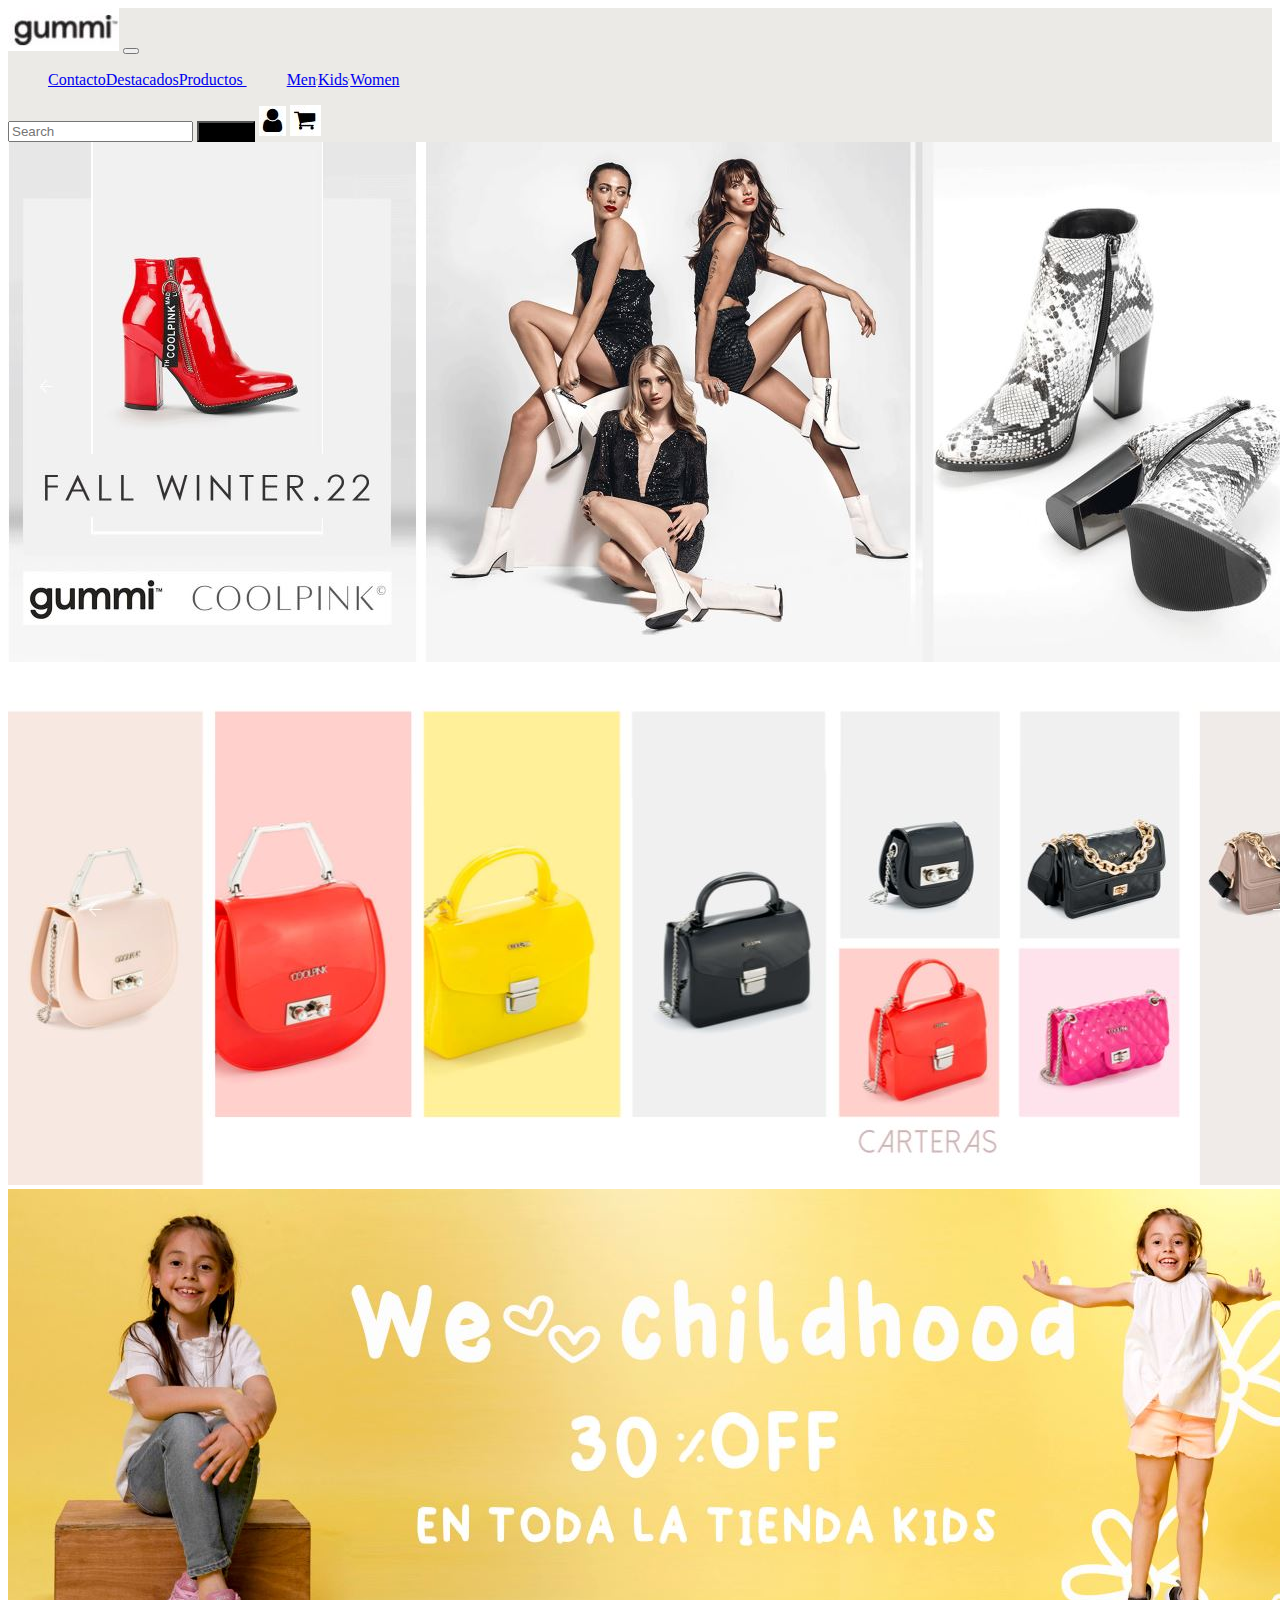
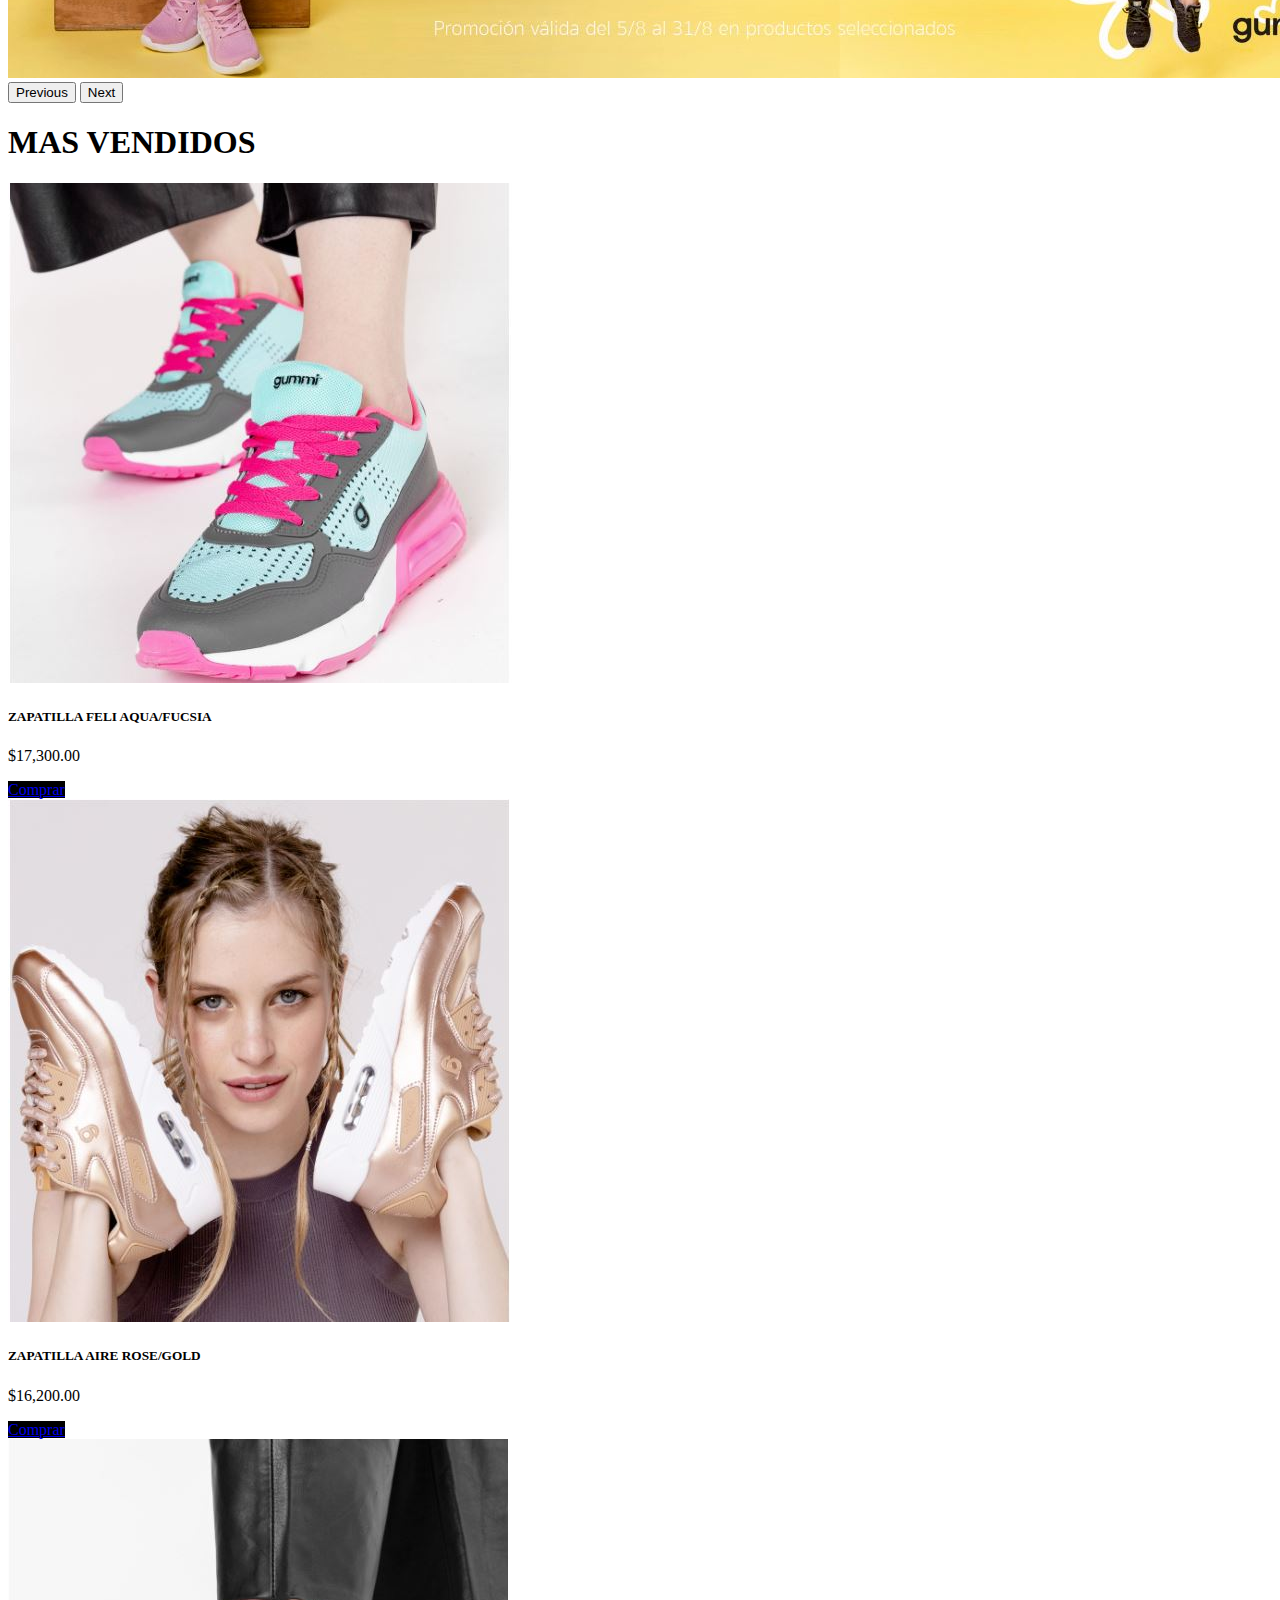
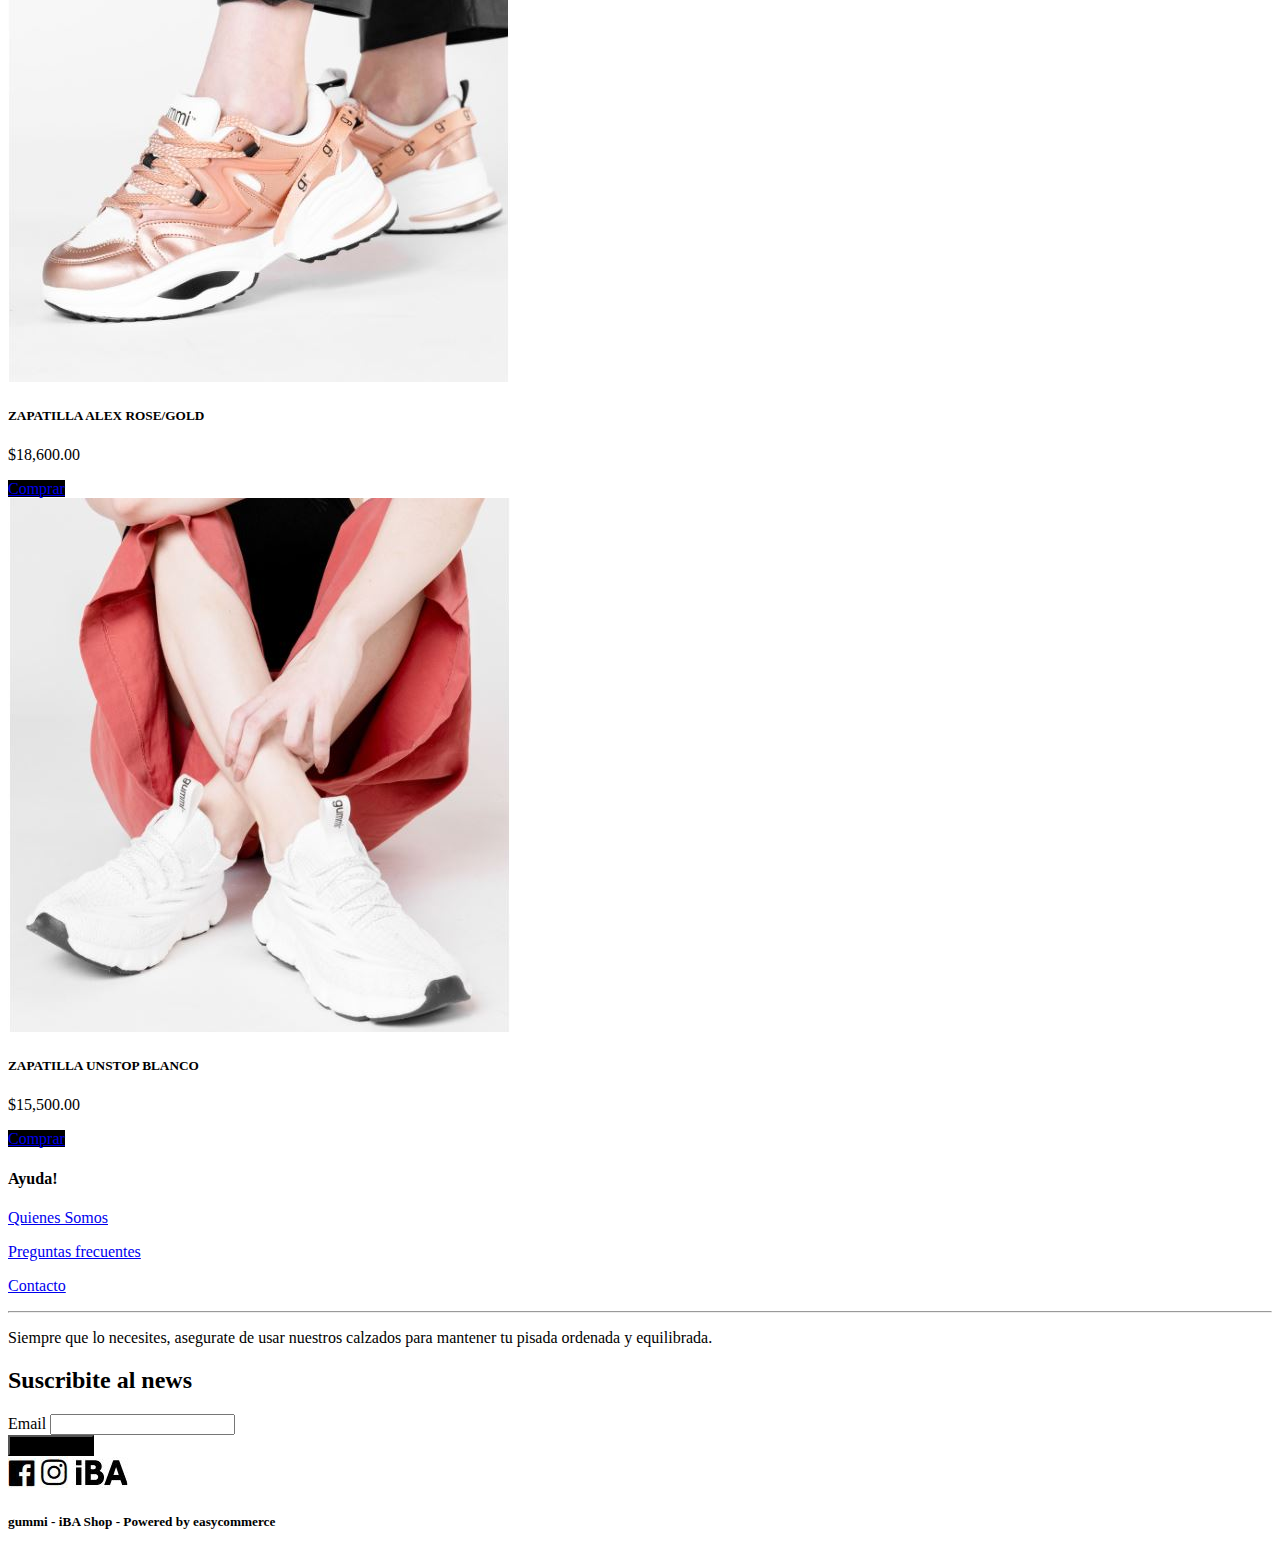
<file: index2.html>
<!DOCTYPE html>
<html lang="es">
<head> <!--aca va todo el contenido de la pagina que no se debe visualizar-->
    <meta charset="UTF-8"> <!--indica que se puedan leer las ñ o tildes correctamente, caracteres especiales como el $-->
    <meta http-equiv="X-UA-Compatible" content="IE=edge"> <!--para que nuestro sitio se pueda ver correctamente en el Edge-->
    <meta name="viewport" content="width=device-width, initial-scale=1.0"> <!--sirve para que podamos visualizar nuestro sitio en un dispositivo-->
    <title>Gummi</title> <!--titulo de nuestro sitio que se va a visualizar en el navegador-->
    <!-- CSS only -->
    <link href="https://cdn.jsdelivr.net/npm/bootstrap@5.2.1/dist/css/bootstrap.min.css" rel="stylesheet" integrity="sha384-iYQeCzEYFbKjA/T2uDLTpkwGzCiq6soy8tYaI1GyVh/UjpbCx/TYkiZhlZB6+fzT" crossorigin="anonymous">
    <link rel="stylesheet" href="css/estilos.css">
    <link rel="stylesheet" href="https://cdnjs.cloudflare.com/ajax/libs/animate.css/4.1.1/animate.min.css"/>
</head>

<body>

    <nav class="navbar navbar-expand-lg bg-lav">
        <div class="container-fluid">
          <a class="navbar-brand"><img src="assets/logo_gummi.JPG"></a>
          <button class="navbar-toggler" type="button" data-bs-toggle="collapse" data-bs-target="#navbarSupportedContent" aria-controls="navbarSupportedContent" aria-expanded="false" aria-label="Toggle navigation">
            <span class="navbar-toggler-icon"></span>
          </button>
          <div class="collapse navbar-collapse justify-content-center" id="navbarSupportedContent">
            <ul class="navbar-nav me-auto mb-2 mb-lg-0">
              <li class="nav-item">
                <a class="nav-link" href="#">Contacto</a>
              </li>
              <li class="nav-item">
                <a class="nav-link active" aria-current="page" href="#destacados">Destacados</a>
              </li>
              <li class="nav-item dropdown">
                <a class="nav-link dropdown-toggle" href="#" role="button" data-bs-toggle="dropdown" aria-expanded="false">
                  Productos
                </a>
                <ul class="dropdown-menu">
                  <li><a class="dropdown-item" href="pages/productos.html">Men</a></li>
                  <li><hr class="dropdown-divider"></li>
                  <li><a class="dropdown-item" href="pages/productos.html">Kids</a></li>
                  <li><hr class="dropdown-divider"></li>
                  <li><a class="dropdown-item" href="pages/productos.html">Women</a></li>
                </ul>
              </li>
            </ul>
            <form class="d-flex" role="search">
              <input class="form-control me-2" type="search" placeholder="Search" aria-label="Search">
              <button class="btn btn-outline-success" type="submit">Search</button>
              <a href="pages/login.html"><img src="assets/login.JPG" alt="" title="login"></a>
              <a href="pages/carrito.html"><img src="assets/carrito.JPG" alt="" title="carrito"></a>
            </form>
          </div>
        </div>
      </nav>

      <header>
        <div id="carouselExampleFade" class="carousel slide carousel-fade" data-bs-ride="carousel">
            <div class="carousel-inner">
              <div class="carousel-item active">
                <img src="assets/fallwinter.JPG" class="d-block w-100" alt="...">
              </div>
              <div class="carousel-item">
                <img src="assets/carteras.JPG" class="d-block w-100" alt="...">
              </div>
              <div class="carousel-item">
                <img src="assets/banner.JPG" class="d-block w-100" alt="...">
              </div>
            </div>
            <button class="carousel-control-prev" type="button" data-bs-target="#carouselExampleFade" data-bs-slide="prev">
              <span class="carousel-control-prev-icon" aria-hidden="true"></span>
              <span class="visually-hidden">Previous</span>
            </button>
            <button class="carousel-control-next" type="button" data-bs-target="#carouselExampleFade" data-bs-slide="next">
              <span class="carousel-control-next-icon" aria-hidden="true"></span>
              <span class="visually-hidden">Next</span>
            </button>
          </div>
    </header>

    <main class="container-fluid">
        <h1 class="text-center h3 mt-4 mb-4" id="destacados">MAS VENDIDOS</h1>
        <div class="row justify-content-around">
        <div class="card" style="width: 18rem;">
            <img src="assets/aquafucsia.jpg" class="card-img-top" alt="...">
            <div class="card-body">
              <h5 class="card-title">ZAPATILLA FELI AQUA/FUCSIA</h5>
              <p class="card-text">$17,300.00</p>
              <a href="#" class="btn btn-primary">Comprar</a>
            </div>
          </div>
          <div class="card" style="width: 18rem;">
            <img src="assets/aire.JPG" class="card-img-top" alt="...">
            <div class="card-body">
              <h5 class="card-title">ZAPATILLA AIRE ROSE/GOLD</h5>
              <p class="card-text">$16,200.00</p>
              <a href="#" class="btn btn-primary">Comprar</a>
            </div>
          </div>
          <div class="card" style="width: 18rem;">
            <img src="assets/alexrosegold.JPG" class="card-img-top" alt="...">
            <div class="card-body">
              <h5 class="card-title">ZAPATILLA ALEX ROSE/GOLD</h5>
              <p class="card-text">$18,600.00</p>
              <a href="#" class="btn btn-primary">Comprar</a>
            </div>
          </div>
          <div class="card" style="width: 18rem;">
            <img src="assets/unstop.JPG" class="card-img-top" alt="...">
            <div class="card-body">
              <h5 class="card-title">ZAPATILLA UNSTOP BLANCO</h5>
              <p class="card-text">$15,500.00</p>
              <a href="#" class="btn btn-primary">Comprar</a>
            </div>
          </div>
          </div>
        </div>
    </div>
    </main>

    <section class="container-fluid mt-4 mb-5">
        <div class="row">
        <div class="alert alert-success col-lg-4 col-md-6" role="alert">
            <h4 class="alert-heading">Ayuda!</h4>
            <p><a href="pages/marca.html">Quienes Somos</a></p>
            <p><a href="pages/preguntasfrecuentes.html">Preguntas frecuentes</a></p>
            <p><a href="pages/contacto.html">Contacto</a></p>
            <hr>
            <p class="mb-0">Siempre que lo necesites, asegurate de usar nuestros calzados para mantener tu pisada ordenada y equilibrada.</p>
          </div>
          <div class="col-lg-4 col-md-6">
          <div class="accordion accordion-flush" id="accordionFlushExample">
               
            <div class="container-fluid">
                <h2 class="text-left h3 mt-4 mb-4">Suscribite al news</h2>
                <div class="row">
                <article class="col-md-6">
                    <form class="row g-3">
                        <div class="col-md-6">
                          <label for="inputEmail4" class="form-label">Email</label>
                          <input type="email" class="form-control" id="inputEmail4">
                        </div>
        
                        <div class="col-12">
                          <button type="submit" class="btn btn-primary">Suscribirme</button>
                        </div>
                      </form>
                </article>
                <article class="col-md-6">
                    <a title="facebook" href="https://www.facebook.com/gummishoes"target="_blank"><img src="assets/facebook.JPG" class="img-fluid col-lg-1 col-md-12" alt="..."></a>
                    <a title="instagram" href="https://www.instagram.com/gummibrand/?hl=es" target="_blank"><img src="assets/instagram.JPG" class="img-fluid col-lg-1 col-md-12" alt="..."></a>
                    <img src="assets/logo_iba.JPG" class="img-fluid col-lg-1 col-md-12" alt="...">
                </article>
            </div>
          </div>
        </div>
      </div>
    </section>

  <footer class="footer text-center">  
   <h5>gummi - iBA Shop - Powered by easycommerce</h5>
   </footer>
 
</div>
<!-- JavaScript Bundle with Popper -->
<script src="https://cdn.jsdelivr.net/npm/bootstrap@5.2.1/dist/js/bootstrap.bundle.min.js" integrity="sha384-u1OknCvxWvY5kfmNBILK2hRnQC3Pr17a+RTT6rIHI7NnikvbZlHgTPOOmMi466C8" crossorigin="anonymous"></script>
</body>
</html>
</file>
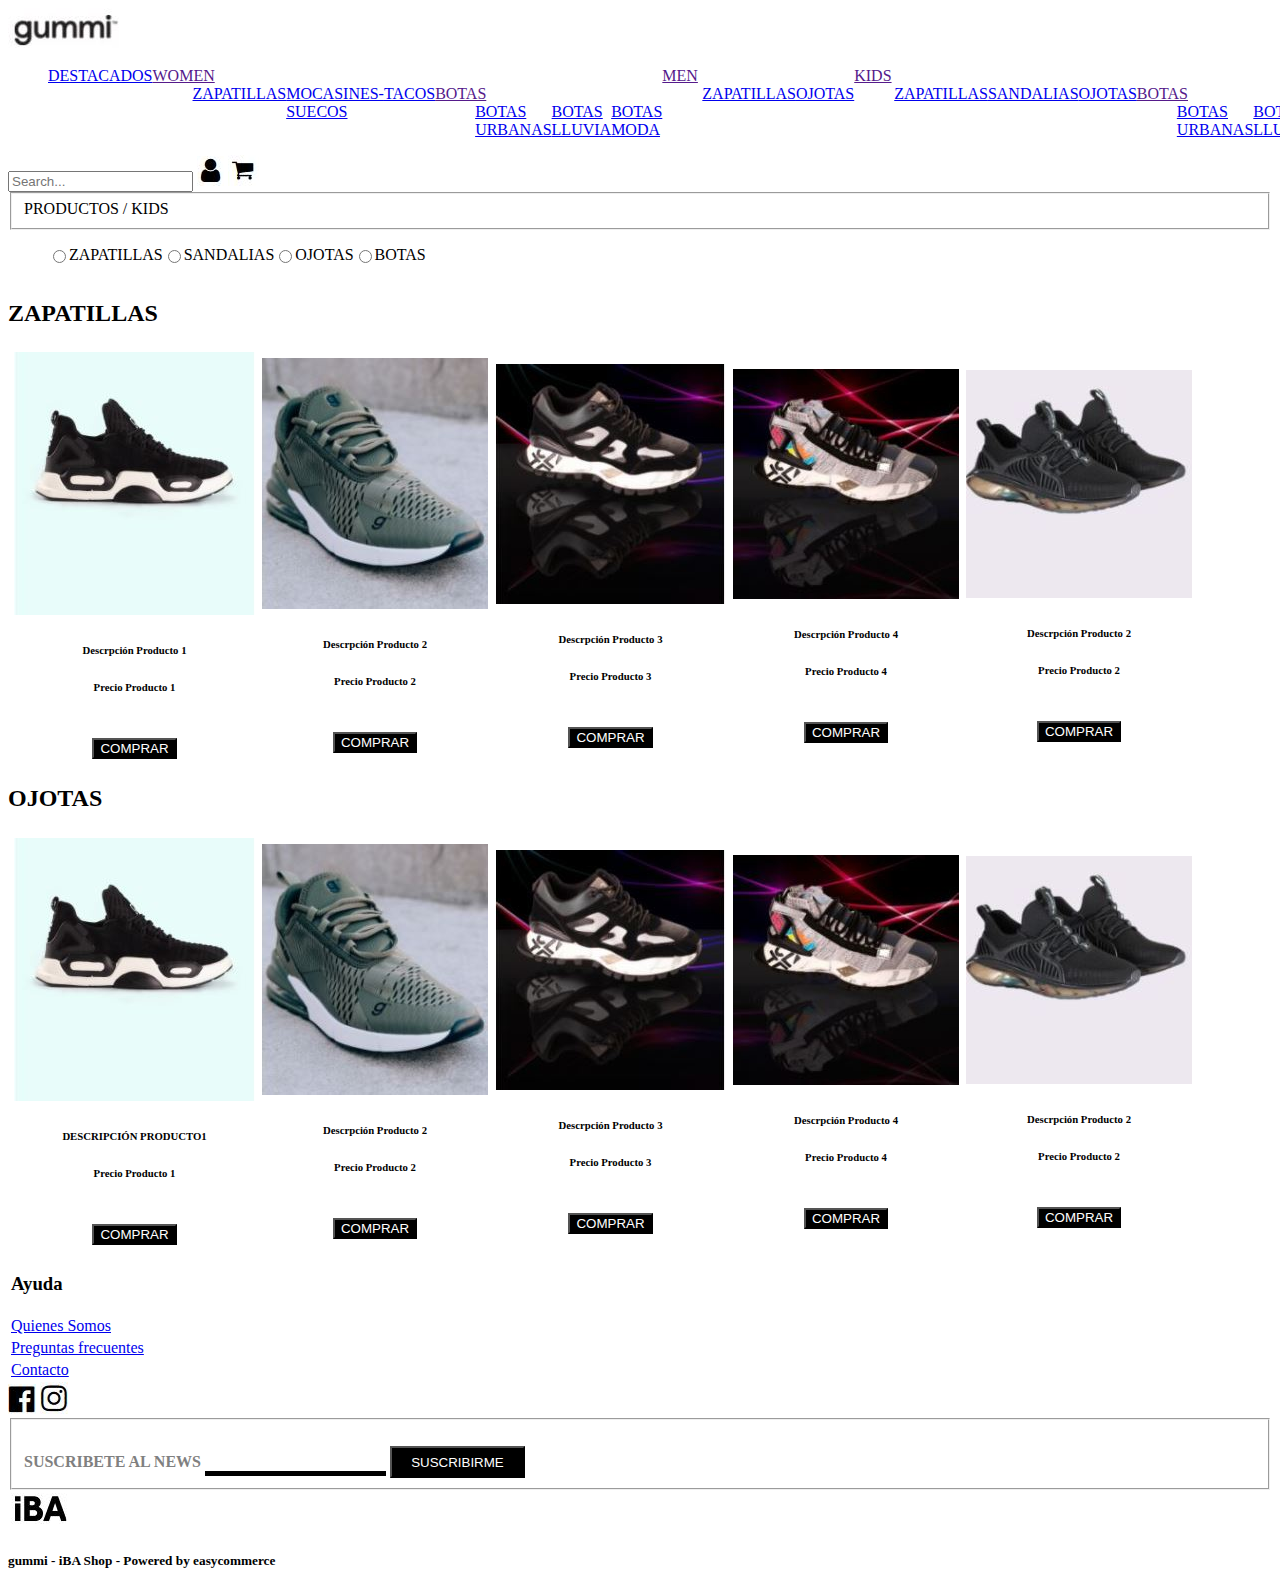
<file: pages/kids.html>
<!DOCTYPE html>
<html lang="es">
<head> <!--aca va todo el contenido de la pagina que no se debe visualizar-->
    <meta charset="UTF-8"> <!--indica que se puedan leer las ñ o tildes correctamente, caracteres especiales como el $-->
    <meta http-equiv="X-UA-Compatible" content="IE=edge"> <!--para que nuestro sitio se pueda ver correctamente en el Edge-->
    <meta name="viewport" content="width=device-width, initial-scale=1.0"> <!--sirve para que podamos visualizar nuestro sitio en un dispositivo-->
    <title>IBA Gummi</title> <!--titulo de nuestro sitio que se va a visualizar en el navegador-->
    <link rel="stylesheet" href="../css/estilos.css">
</head>

<header> <!--encabezado-->
   <a href="../index.html"><img src="../assets/logo_gummi.JPG" alt="" title="Home" style="float: left;" position="left"></a>
   <div id="header">
      <ul class="nav">
          <li><a href="../index.html">DESTACADOS</a></li>
          <li><a href="">WOMEN</a>
          <ul>
             <li><a href="women.html">ZAPATILLAS</a></li>
             <li><a href="women.html">MOCASINES-SUECOS</a></li>
             <li><a href="women.html">TACOS</a></li>
             <li><a href="">BOTAS</a>
                 <ul>
                     <li><a href="women.html">BOTAS URBANAS</a></li>
                     <li><a href="women.html">BOTAS LLUVIA</a></li>
                     <li><a href="women.html">BOTAS MODA</a></li>
                 </ul>
             </li>
          </ul>
          </li>
           <li><a href="">MEN</a>
              <ul>
                   <li><a href="men.html">ZAPATILLAS</a></li>
                   <li><a href="men.html">OJOTAS</a></li>
              </ul>
           </li>
           <li><a href="">KIDS</a>
               <ul>
                   <li><a href="kids.html">ZAPATILLAS</a></li>
                   <li><a href="kids.html">SANDALIAS</a></li>
                   <li><a href="kids.html">OJOTAS</a></li>
                   <li><a href="">BOTAS</a>
                       <ul>
                         <li><a href="kids.html">BOTAS URBANAS</a></li>
                         <li><a href="kids.html">BOTAS LLUVIA</a></li>
                       </ul>
                   </li>   
               </ul>
            </li>
      </ul>
   </div>

   <main class="flexcaja">
      <div class="box">
           <span class="icon"><i class="fa fa-search"></i></span>
           <input type="search" id="search" placeholder="Search..." />
           <a href="login.html"><img src="../assets/login.JPG" alt="" title="login"></a>
           <a href="carrito.html"><img src="../assets/carrito.JPG" alt="" title="carrito"></a>
      </div>
   </main>

<header/>

<FIeldset class="fieldsetmen">
   <label>PRODUCTOS / KIDS</label>
</FIeldset>
            
<div class="inputmen">
   <ul>
      <input type="radio" value="ZAPATILLAS" name="MEN"> ZAPATILLAS
      <input type="radio" value="ZAPATILLAS" name="MEN"> SANDALIAS
      <input type="radio" value="OJOTAS" name="MEN"> OJOTAS
      <input type="radio" value="OJOTAS" name="MEN"> BOTAS
   </ul>
<div>

<body> <!--aca va todo el contenido de la pagina que1q{0} se debe visualizar-->

    <div>
      <h2>ZAPATILLAS</h2>
        <table  cellspacing="5">
            <th>
            <img src="../assets/nba.JPG" alt="">
            <h6>Descrpción Producto 1</h6>
            <h6>Precio Producto 1</h6>
            <input class="boton" type="button" value="COMPRAR">
            </th>

            <th>
            <img src="../assets/bubble.JPG" alt="">
            <h6>Descrpción Producto 2</h6>
            <h6>Precio Producto 2</h6>
            <input class="boton" type="button" value="COMPRAR">
            </th>

            <th>
            <img src="../assets/one.JPG" alt="">
            <h6>Descrpción Producto 3</h6>
            <h6>Precio Producto 3</h6>
            <input class="boton" type="button" value="COMPRAR">
            </th>
            
            <th>
            <img src="../assets/roxy.JPG" alt="">
            <h6>Descrpción Producto 4</h6>
            <h6>Precio Producto 4</h6>
            <input class="boton" type="button" value="COMPRAR">
            </th>

            <th>
                <img src="../assets/3x.JPG" alt="">
                <h6>Descrpción Producto 2</h6>
                <h6>Precio Producto 2</h6>
                <input class="boton" type="button" value="COMPRAR">
            </th>
        </table>
    </div>      

    <div >
      <h2>OJOTAS</h2>
        <table  cellspacing="5">
            <th>
            <img src="../assets/nba.JPG" alt="">
            <h6>DESCRIPCIÓN PRODUCTO1</h6>
            <h6>Precio Producto 1</h6>
            <input class="boton" type="button" value="COMPRAR">
            </th>

            <th>
            <img src="../assets/bubble.JPG" alt="">
            <h6>Descrpción Producto 2</h6>
            <h6>Precio Producto 2</h6>
            <input class="boton" type="button" value="COMPRAR">
            </th>

            <th>
            <img src="../assets/one.JPG" alt="">
            <h6>Descrpción Producto 3</h6>
            <h6>Precio Producto 3</h6>
            <input class="boton" type="button" value="COMPRAR">
            </th>
            
            <th>
            <img src="../assets/roxy.JPG" alt="">
            <h6>Descrpción Producto 4</h6>
            <h6>Precio Producto 4</h6>
            <input class="boton" type="button" value="COMPRAR">
            </th>

            <th>
                <img src="../assets/3x.JPG" alt="">
                <h6>Descrpción Producto 2</h6>
                <h6>Precio Producto 2</h6>
                <input class="boton" type="button" value="COMPRAR">
            </th>
        </table>
    </div>      
</body>

  
<table class="ayuda">
   <td><h3>Ayuda</h3></td>
     <tr>
        <td>
        <span>
           <a href="marca.html">Quienes Somos</a>
        </span>
        </td> 
     </tr>
     <tr>
       <td>
          <span>
          <a href="preguntasfrecuentes.html">Preguntas frecuentes</a>
          </span> 
       </td>
     </tr>
     <tr>
        <td>
           <span>
           <a href="contacto.html">Contacto</a>
           </span> 
        </td>
     </tr>
  </table>

 <section class="piepagina">
  <div class="iconosfi">
        <a title="facebook" href="https://www.facebook.com/gummishoes"target="_blank"><img src="../assets/facebook.JPG" alt="facebook" /></a>
        <a title="instagram" href="https://www.instagram.com/gummibrand/?hl=es" target="_blank"><img src="../assets/instagram.JPG" alt="instagram" /></a>
       <FIeldset class="suscripcion">
             <b><label class="suscripcion__boton--label" for="correo">SUSCRIBETE AL NEWS</label></b>
             <input class="suscripcion__boton--mail" type="email" name="correo" title="e-mail">
             <input class="boton" type="submit" value="SUSCRIBIRME" style='width:135px; height:32px'>
       </FIeldset>
  </div>
   
    <table class="logoiba">
      <th>
         <img src="../assets/logo_iba.JPG" alt="">
      </th>
    </table>
 </section>

</body>

<footer class="footer">  
<h5>gummi - iBA Shop - Powered by easycommerce</h5>
</footer>
  
</html>
</file>
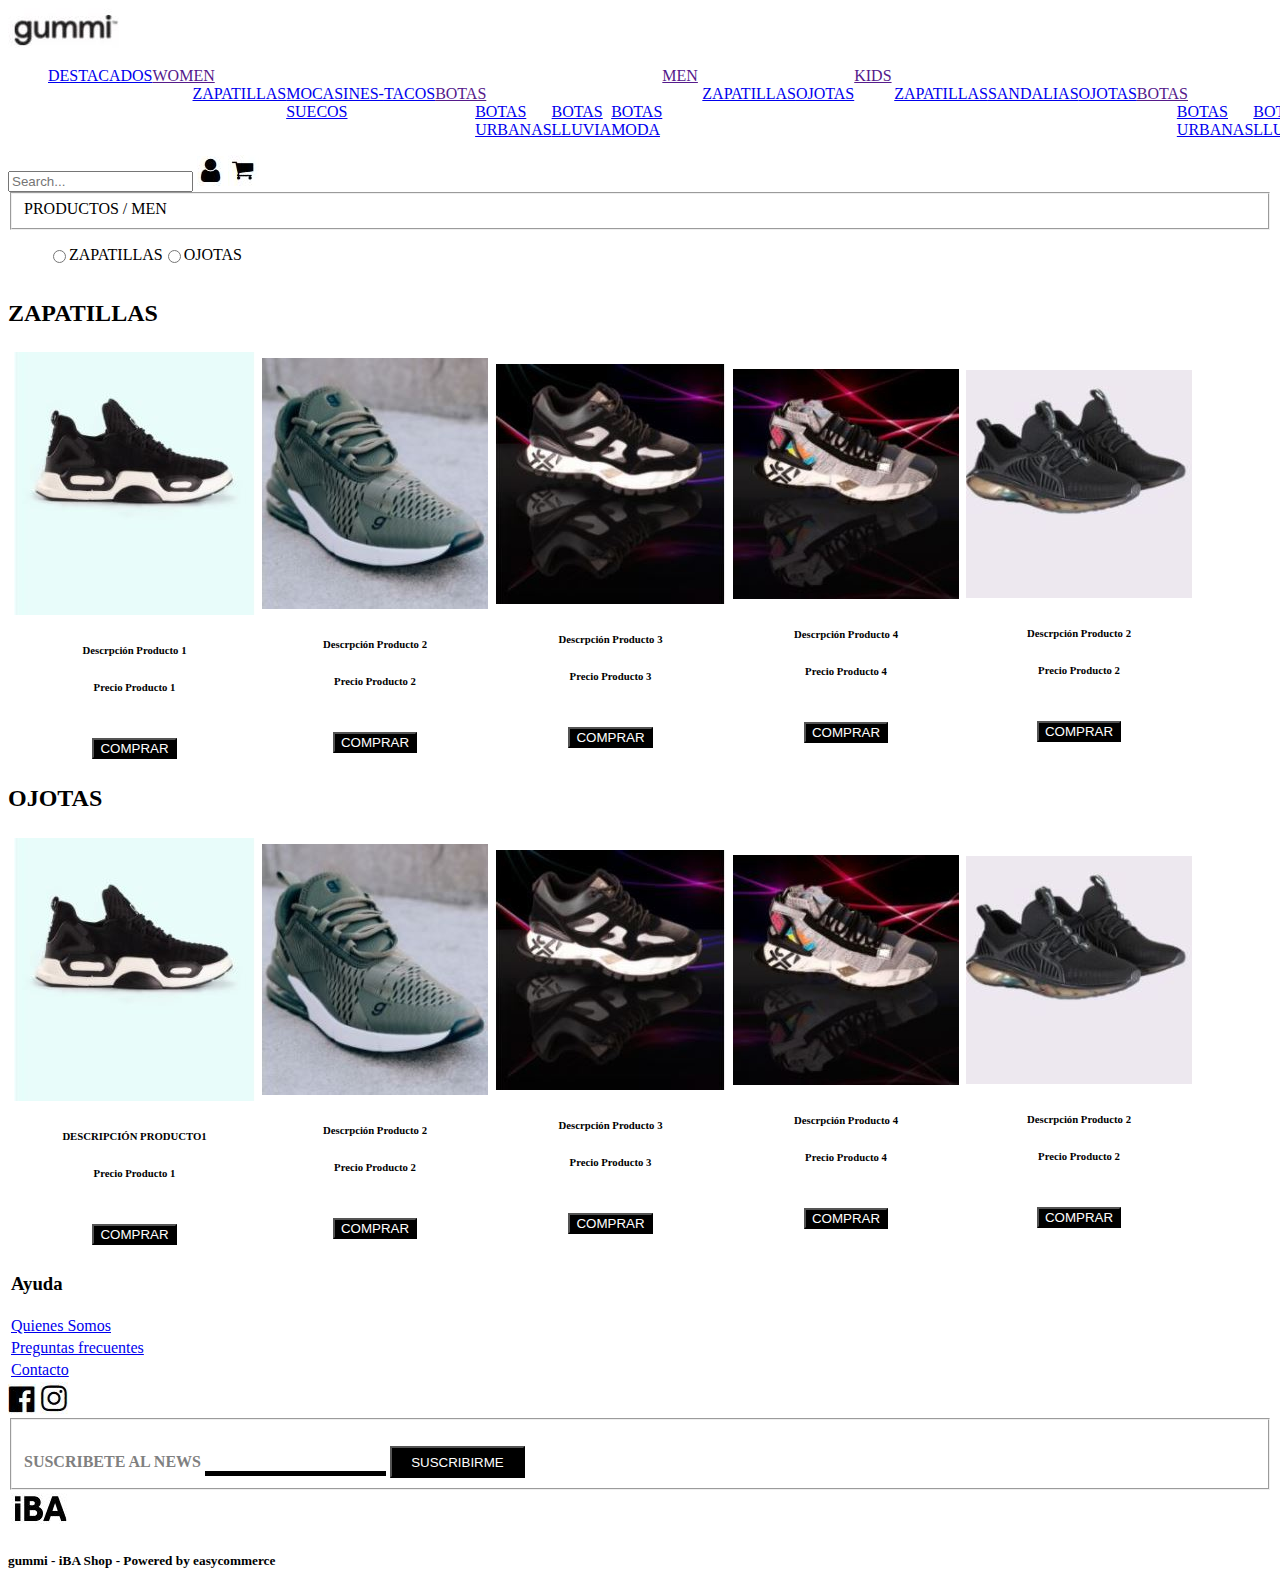
<file: pages/men.html>
<!DOCTYPE html>
<html lang="es">
<head> <!--aca va todo el contenido de la pagina que no se debe visualizar-->
    <meta charset="UTF-8"> <!--indica que se puedan leer las ñ o tildes correctamente, caracteres especiales como el $-->
    <meta http-equiv="X-UA-Compatible" content="IE=edge"> <!--para que nuestro sitio se pueda ver correctamente en el Edge-->
    <meta name="viewport" content="width=device-width, initial-scale=1.0"> <!--sirve para que podamos visualizar nuestro sitio en un dispositivo-->
    <title>IBA Gummi</title> <!--titulo de nuestro sitio que se va a visualizar en el navegador-->
    <link rel="stylesheet" href="../css/estilos.css">
</head>

<header> <!--encabezado-->
   <a href="../index.html"><img src="../assets/logo_gummi.JPG" alt="" title="Home" style="float: left;" position="left"></a>
   <div id="header">
      <ul class="nav">
          <li><a href="../index.html">DESTACADOS</a></li>
          <li><a href="">WOMEN</a>
          <ul>
             <li><a href="women.html">ZAPATILLAS</a></li>
             <li><a href="women.html">MOCASINES-SUECOS</a></li>
             <li><a href="women.html">TACOS</a></li>
             <li><a href="">BOTAS</a>
                 <ul>
                     <li><a href="women.html">BOTAS URBANAS</a></li>
                     <li><a href="women.html">BOTAS LLUVIA</a></li>
                     <li><a href="women.html">BOTAS MODA</a></li>
                 </ul>
             </li>
          </ul>
          </li>
           <li><a href="">MEN</a>
              <ul>
                   <li><a href="men.html">ZAPATILLAS</a></li>
                   <li><a href="men.html">OJOTAS</a></li>
              </ul>
           </li>
           <li><a href="">KIDS</a>
               <ul>
                   <li><a href="kids.html">ZAPATILLAS</a></li>
                   <li><a href="kids.html">SANDALIAS</a></li>
                   <li><a href="kids.html">OJOTAS</a></li>
                   <li><a href="">BOTAS</a>
                       <ul>
                         <li><a href="kids.html">BOTAS URBANAS</a></li>
                         <li><a href="kids.html">BOTAS LLUVIA</a></li>
                       </ul>
                   </li>   
               </ul>
            </li>
      </ul>
   </div>

   <main class="flexcaja">
      <div class="box">
           <span class="icon"><i class="fa fa-search"></i></span>
           <input type="search" id="search" placeholder="Search..." />
           <a href="login.html"><img src="../assets/login.JPG" alt="" title="login"></a>
           <a href="carrito.html"><img src="../assets/carrito.JPG" alt="" title="carrito"></a>
      </div>
   </main>

<header/>

<FIeldset class="fieldsetmen">
   <label>PRODUCTOS / MEN</label>
</FIeldset>
            
<div class="inputmen">
   <ul>
      <input type="radio" value="ZAPATILLAS" name="MEN"> ZAPATILLAS
      <input type="radio" value="OJOTAS" name="MEN"> OJOTAS
   </ul>
<div>

<body> <!--aca va todo el contenido de la pagina que1q{0} se debe visualizar-->

    <div>
      <h2>ZAPATILLAS</h2>
        <table  cellspacing="5">
            <th>
            <img src="../assets/nba.JPG" alt="">
            <h6>Descrpción Producto 1</h6>
            <h6>Precio Producto 1</h6>
            <input class="boton" type="button" value="COMPRAR">
            </th>

            <th>
            <img src="../assets/bubble.JPG" alt="">
            <h6>Descrpción Producto 2</h6>
            <h6>Precio Producto 2</h6>
            <input class="boton" type="button" value="COMPRAR">
            </th>

            <th>
            <img src="../assets/one.JPG" alt="">
            <h6>Descrpción Producto 3</h6>
            <h6>Precio Producto 3</h6>
            <input class="boton" type="button" value="COMPRAR">
            </th>
            
            <th>
            <img src="../assets/roxy.JPG" alt="">
            <h6>Descrpción Producto 4</h6>
            <h6>Precio Producto 4</h6>
            <input class="boton" type="button" value="COMPRAR">
            </th>

            <th>
                <img src="../assets/3x.JPG" alt="">
                <h6>Descrpción Producto 2</h6>
                <h6>Precio Producto 2</h6>
                <input class="boton" type="button" value="COMPRAR">
            </th>
        </table>
    </div>      

    <div >
      <h2>OJOTAS</h2>
        <table  cellspacing="5">
            <th>
            <img src="../assets/nba.JPG" alt="">
            <h6>DESCRIPCIÓN PRODUCTO1</h6>
            <h6>Precio Producto 1</h6>
            <input class="boton" type="button" value="COMPRAR">
            </th>

            <th>
            <img src="../assets/bubble.JPG" alt="">
            <h6>Descrpción Producto 2</h6>
            <h6>Precio Producto 2</h6>
            <input class="boton" type="button" value="COMPRAR">
            </th>

            <th>
            <img src="../assets/one.JPG" alt="">
            <h6>Descrpción Producto 3</h6>
            <h6>Precio Producto 3</h6>
            <input class="boton" type="button" value="COMPRAR">
            </th>
            
            <th>
            <img src="../assets/roxy.JPG" alt="">
            <h6>Descrpción Producto 4</h6>
            <h6>Precio Producto 4</h6>
            <input class="boton" type="button" value="COMPRAR">
            </th>

            <th>
                <img src="../assets/3x.JPG" alt="">
                <h6>Descrpción Producto 2</h6>
                <h6>Precio Producto 2</h6>
                <input class="boton" type="button" value="COMPRAR">
            </th>
        </table>
    </div>      
</body>
 
<table class="ayuda">
   <td><h3>Ayuda</h3></td>
     <tr>
        <td>
        <span>
           <a href="marca.html">Quienes Somos</a>
        </span>
        </td> 
     </tr>
     <tr>
       <td>
          <span>
          <a href="preguntasfrecuentes.html">Preguntas frecuentes</a>
          </span> 
       </td>
     </tr>
     <tr>
        <td>
           <span>
           <a href="contacto.html">Contacto</a>
           </span> 
        </td>
     </tr>
  </table>

<section class="piepagina">
<div class="iconosfi">
    <a title="facebook" href="https://www.facebook.com/gummishoes"target="_blank"><img src="../assets/facebook.JPG" alt="facebook" /></a>
    <a title="instagram" href="https://www.instagram.com/gummibrand/?hl=es" target="_blank"><img src="../assets/instagram.JPG" alt="instagram" /></a>
   <FIeldset class="suscripcion">
         <b><label class="suscripcion__boton--label" for="correo">SUSCRIBETE AL NEWS</label></b>
         <input class="suscripcion__boton--mail" type="email" name="correo" title="e-mail">
         <input class="boton" type="submit" value="SUSCRIBIRME" style='width:135px; height:32px'>
   </FIeldset>
</div>

<table class="logoiba">
  <th>
     <img src="../assets/logo_iba.JPG" alt="">
  </th>
</table>
</section>

</body>

<footer class="footer">  
<h5>gummi - iBA Shop - Powered by easycommerce</h5>
</footer>

</html>
</file>
<file: css/estilos.css>
.bg-lav {
    background-color: #ebeae6;
}

.btn-primary {
   background-color: black;
   border-color: black;
}

.btn-outline-success
{
   background-color: black;
   border-color: black;
}
  

/*envios versión Laptop*/
@media screen and  (min-width: 769px)
{
.contenedor_envios {
    display: grid;
    justify-content: space-between;
    grid-column-gap: 60px;
    grid-template-columns: 120px 400px 200px;
    grid-template-rows: 70px 700px 150px 30px;
    grid-template-areas: 
    "logo menu iconos"
    "formulario formulario formulario"
    "tabla fi iba"
    "footer footer footer";
     }

.logogummi_envios {
    grid-area: logo;
    margin-top: 13px;
}

.nav_envios {
    grid-area: menu;
    font-family: 'Segoe UI', Tahoma, Geneva, Verdana, sans-serif;
    z-index: 1;
    align-self:unset;
          
}

.box_envios {
    grid-area: iconos;
    position: fixed;
    top:20px;
    right: 10px;
}

.preguntas {
    grid-area: formulario;
    font-family: 'Segoe UI', Tahoma, Geneva, Verdana, sans-serif;
    padding-top: 20px;
    justify-self: left;
  }

.cajaoverflow {
    grid-area: formulario;
    color: darkgray;
    font-family: 'Segoe UI', Tahoma, Geneva, Verdana, sans-serif;
    overflow: hidden;
    text-align: left;
    width: 400px;
    position: relative;
    justify-self: center;

 }

 .preguntas__frecuentes--modificar {
    text-align: left;
 }

.piepagina_envios {
    grid-area: tabla;
    align-items: right;
    font-family: 'Segoe UI', Tahoma, Geneva, Verdana, sans-serif;
    color: grey;
    font-size: small;
    display:inline-block;
    align-self:stretch;
}

.iconosfi_envios {
    grid-area: fi;
    justify-self: right;
}

.suscripcion_envios {
    display:inline-block;
 }

.suscripcion__boton--label {
    color: grey;
    font-size: medium;
 }

 .suscripcion__boton--mail {
    border-bottom: black;
    border-bottom:solid 5px;
    border-top: white;
    border-left: white;
    border-right: white;
 }

.logoiba_envios {
    grid-area: iba;
    justify-self: left;
}

.footer_envios {
    grid-area: footer;
    justify-self: center;
    font-family: 'Segoe UI', Tahoma, Geneva, Verdana, sans-serif;
}

ul, ol {
    list-style:none;
    display: inline-flex;
 }
 
 .nav_envios > li {
    float:left;
   }
 
 .nav_envios li a {
    background-color: white;
    color: black;
    text-decoration:none;
    padding:10px 12px;
    display: block;
 }
 
 .nav_envios li a:hover {
    background-color:#eecd60;
 }
 
 .nav_envios li ul {
    display:none;
    position:absolute;
    min-width:140px;
 }
 
 .nav_envios li:hover > ul {
    display:block;
 }
 
 .nav_envios li ul li {
    position:relative;
 }
 
 .nav_envios li ul li ul {
    right:-140px;
    top:0px;
 }

 .fieldset_envios {
    color: grey;
    width: 100px;
    height: 50px;
    border-style:none;
    font-family: 'Segoe UI', Tahoma, Geneva, Verdana, sans-serif;
    font-size: small;
}


.fieldsetmen_envios {
    color: black;
    background-color: #eecd60;
    width: 1500px;
    height: 25px;
    font-family: 'Segoe UI', Tahoma, Geneva, Verdana, sans-serif;
    font-size: medium;
}

.inputmen_envios {
    font-family: 'Segoe UI', Tahoma, Geneva, Verdana, sans-serif;
    font-size: small;
}

.boton {
    background-color: black;
    color: white;
    margin-top: 20px;
}

}/*envios versión Laptop*/
@media screen and  (min-width: 769px)
{
.contenedor_envios {
    display: grid;
    justify-content: space-between;
    grid-column-gap: 60px;
    grid-template-columns: 120px 400px 200px;
    grid-template-rows: 70px 700px 150px 30px;
    grid-template-areas: 
    "logo menu iconos"
    "formulario formulario formulario"
    "tabla fi iba"
    "footer footer footer";
     }

.logogummi_envios {
    grid-area: logo;
    margin-top: 13px;
}

.nav_envios {
    grid-area: menu;
    font-family: 'Segoe UI', Tahoma, Geneva, Verdana, sans-serif;
    z-index: 1;
    align-self:unset;
          
}

.box_envios {
    grid-area: iconos;
    position: fixed;
    top:20px;
    right: 10px;
}

.preguntas {
    grid-area: formulario;
    font-family: 'Segoe UI', Tahoma, Geneva, Verdana, sans-serif;
    padding-top: 20px;
    justify-self: left;
  }

.cajaoverflow {
    grid-area: formulario;
    color: darkgray;
    font-family: 'Segoe UI', Tahoma, Geneva, Verdana, sans-serif;
    overflow: hidden;
    text-align: left;
    width: 400px;
    position: relative;
    justify-self: center;

 }

 .preguntas__frecuentes--modificar {
    text-align: left;
 }

.piepagina_envios {
    grid-area: tabla;
    align-items: right;
    font-family: 'Segoe UI', Tahoma, Geneva, Verdana, sans-serif;
    color: grey;
    font-size: small;
    display:inline-block;
    align-self:stretch;
}

.iconosfi_envios {
    grid-area: fi;
    justify-self: right;
}

.suscripcion_envios {
    display:inline-block;
 }

.suscripcion__boton--label {
    color: grey;
    font-size: medium;
 }

 .suscripcion__boton--mail {
    border-bottom: black;
    border-bottom:solid 5px;
    border-top: white;
    border-left: white;
    border-right: white;
 }

.logoiba_envios {
    grid-area: iba;
    justify-self: left;
}

.footer_envios {
    grid-area: footer;
    justify-self: center;
    font-family: 'Segoe UI', Tahoma, Geneva, Verdana, sans-serif;
}

ul, ol {
    list-style:none;
    display: inline-flex;
 }
 
 .nav_envios > li {
    float:left;
   }
 
 .nav_envios li a {
    background-color: white;
    color: black;
    text-decoration:none;
    padding:10px 12px;
    display: block;
 }
 
 .nav_envios li a:hover {
    background-color:#eecd60;
 }
 
 .nav_envios li ul {
    display:none;
    position:absolute;
    min-width:140px;
 }
 
 .nav_envios li:hover > ul {
    display:block;
 }
 
 .nav_envios li ul li {
    position:relative;
 }
 
 .nav_envios li ul li ul {
    right:-140px;
    top:0px;
 }

 .fieldset_envios {
    color: grey;
    width: 100px;
    height: 50px;
    border-style:none;
    font-family: 'Segoe UI', Tahoma, Geneva, Verdana, sans-serif;
    font-size: small;
}


.fieldsetmen_envios {
    color: black;
    background-color: #eecd60;
    width: 1500px;
    height: 25px;
    font-family: 'Segoe UI', Tahoma, Geneva, Verdana, sans-serif;
    font-size: medium;
}

.inputmen_envios {
    font-family: 'Segoe UI', Tahoma, Geneva, Verdana, sans-serif;
    font-size: small;
}

.boton {
    background-color: black;
    color: white;
    margin-top: 20px;
}

/*login.html versión Laptop*/

@media screen and  (min-width: 769px)
{
.contenedor_login {
    display: grid;
    justify-content:space-between;
    justify-items: stretch;
    grid-template-columns: 120px 400px 200px;
    grid-template-rows: 70px 450px 150px 30px;
    grid-template-areas: 
    "logo menu iconos"
    "formulario formulario formulario"
    "tabla fi iba"
    "footer footer footer";
     }

.logogummi_login {
    grid-area: logo;
    margin-top: 13px;
}

.nav_login {
    grid-area: menu;
    font-family: 'Segoe UI', Tahoma, Geneva, Verdana, sans-serif;
    z-index: 1;
    align-self:unset;
          
}

.box_login {
    grid-area: iconos;
    position: fixed;
    top:20px;
    right: 10px;
}


.login {
    grid-area: formulario;
}

.datospersonales {
    grid-area: formulario;
    justify-self: right;
    margin-right: 140px;
}

.piepagina_login {
    grid-area: tabla;
    align-items: right;
    font-family: 'Segoe UI', Tahoma, Geneva, Verdana, sans-serif;
    color: grey;
    font-size: small;
    display:inline-block;
    align-self:stretch;
}

.iconosfi_login {
    grid-area: fi;
    justify-self: right;
}

.suscripcion_login {
    display:inline-block;
 }

.suscripcion__boton--label {
     font-size: medium;
 }

 .suscripcion__boton--mail {
    border-bottom: black;
    border-bottom:solid 5px;
    border-top: white;
    border-left: white;
    border-right: white;
 }

.logoiba_login {
    grid-area: iba;
    justify-self: left;
}

.footer_login {
    grid-area: footer;
    justify-self: center;
    font-family: 'Segoe UI', Tahoma, Geneva, Verdana, sans-serif;
}

ul, ol {
    list-style:none;
    display: inline-flex;
 }
 
 .nav_login > li {
    float:left;
   }
 
 .nav_login li a {
    background-color: white;
    color: black;
    text-decoration:none;
    padding:10px 12px;
    display: block;
 }
 
 .nav_login li a:hover {
    background-color:#eecd60;
 }
 
 .nav_login li ul {
    display:none;
    position:absolute;
    min-width:140px;
 }
 
 .nav_login li:hover > ul {
    display:block;
 }
 
 .nav_login li ul li {
    position:relative;
 }
 
 .nav_login li ul li ul {
    right:-140px;
    top:0px;
 }

 .fieldset_login {
    width: 100px;
    height: 50px;
    border-style:none;
    font-family: 'Segoe UI', Tahoma, Geneva, Verdana, sans-serif;
    font-size: small;
}


.fieldsetmen_login {
    color: black;
    width: 1500px;
    height: 25px;
    font-family: 'Segoe UI', Tahoma, Geneva, Verdana, sans-serif;
    font-size: medium;
}

.inputmen_login {
    font-family: 'Segoe UI', Tahoma, Geneva, Verdana, sans-serif;
    font-size: small;
}
.boton_login {
    background-color: black;
    color: white;
    margin-top: 20px;
}
}

/*login versión iPad*/
@media screen and  (max-width: 768px)
{
.contenedor_login {
    display: grid;
    justify-content: space-between;
    grid-template-columns: 0px 400px 200px;
    grid-template-rows: 300px 300px 150px 30px;
    grid-template-areas: 
    "logo menu iconos"
    "formulario formulario formulario"
    "tabla fi iba"
    "footer footer footer";
     }

.logogummi_login {
    grid-area: logo;
    margin-top: 13px;
}

.nav_login {
    grid-area: menu;
    font-family: 'Segoe UI', Tahoma, Geneva, Verdana, sans-serif;
    position: absolute;
    right: 250px;
}

.box_login {
    grid-area: iconos;
    position: fixed;
    top:20px;
    right: 10px;
}

.login {
    grid-area: formulario;
    font-family: 'Segoe UI', Tahoma, Geneva, Verdana, sans-serif;
    position: absolute;
    padding-top: 10px;
    margin-top: 70px;
  }

  .datospersonales {
    grid-area: formulario;
    font-family: 'Segoe UI', Tahoma, Geneva, Verdana, sans-serif;
  }

.piepagina_login {
    grid-area: tabla;
    align-items: right;
    font-family: 'Segoe UI', Tahoma, Geneva, Verdana, sans-serif;
    color: grey;
    font-size: small;
    align-self:stretch;
}

.iconosfi_login {
    grid-area: fi;
}

.suscripcion_login {
    display:inline-block;
 }

.suscripcion__boton--label {
    color: grey;
    font-size: medium;
 }

 .suscripcion__boton--mail {
    border-bottom: black;
    border-bottom:solid 5px;
    border-top: white;
    border-left: white;
    border-right: white;
 }

.logoiba_login {
    grid-area: iba;
    justify-self: left;
}

.footer_login {
    grid-area: footer;
    justify-self: center;
    font-family: 'Segoe UI', Tahoma, Geneva, Verdana, sans-serif;
}

ul, ol {
    list-style:none;
    display: inline-flex;
 }
 
 .nav_login > li {
    float:left;
   }
 
 .nav_login li a {
    background-color: white;
    color: black;
    text-decoration:none;
    padding:10px 12px;
    display: block;
 }
 
 .nav_login li a:hover {
    background-color:#eecd60;
 }
 
 .nav_login li ul {
    display:none;
    position:absolute;
    min-width:140px;
 }
 
 .nav_login li:hover > ul {
    display:block;
 }
 
 .nav_login li ul li {
    position:relative;
 }
 
 .nav_login li ul li ul {
    right:-140px;
    top:0px;
 }

.boton {
    background-color: black;
    color: white;
    margin-top: 20px;
}
}

/*login.html versión iPhone X*/
@media screen and  (max-width: 480px)
{
.contenedor_login {
    grid-template-columns: 300px;
    grid-template-rows: 400px 60px 10px 250px 90px 100px 130px 20px;
    grid-template-areas: 
    "header"
    "main"
    "main"
    "main"
    "formas"
    "logo"
    "ayuda"
    "footer";
     }

.logogummi_login {
    grid-area: header;
    position: fixed;
}

.box_login {
    grid-area: header;
    position: fixed;
    top:20px;
    right: 10px;
}

.nav_login {
    grid-area: main;
    font-family: 'Segoe UI', Tahoma, Geneva, Verdana, sans-serif;
    margin-top: 150px;
  }


.login {
    grid-area: main;
    position: absolute;
    margin-top: 380px;
    font-family: 'Segoe UI', Tahoma, Geneva, Verdana, sans-serif;
  }

.datospersonales {
    grid-area: main;
    position: absolute;
    margin-top: 600px;
    font-family: 'Segoe UI', Tahoma, Geneva, Verdana, sans-serif;
    overflow: hidden;
    text-align: left;
   }


.iconosfi_login {
    grid-area: formas;
    padding-top: 250px;
    justify-self: left;
  }

  .suscripcion_login {
    display:inline-block;
 }

.suscripcion__boton--label {
    color: grey;
    font-size: medium;
 }

 .suscripcion__boton--mail {
    border-bottom: black;
    border-bottom:solid 5px;
    border-top: white;
    border-left: white;
    border-right: white;
 }

.logoiba_login {
    grid-area: iba;
    justify-self: left;
}

.footer_login {
    grid-area: footer;
    justify-self: center;
    font-family: 'Segoe UI', Tahoma, Geneva, Verdana, sans-serif;
}

ul, ol {
    list-style:none;
    display: inline-flex;
 }
 
 .nav_login > li {
    float:left;
   }
 
 .nav_login li a {
    background-color: white;
    color: black;
    text-decoration:none;
    padding:10px 12px;
    display: block;
 }
 
 .nav_login li a:hover {
    background-color:#eecd60;
 }
 
 .nav_login li ul {
    display:none;
    position:absolute;
    min-width:140px;
 }
 
 .nav_login li:hover > ul {
    display:block;
 }
 
 .nav_login li ul li {
    position:relative;
 }
 
 .boton_login {
    background-color: black;
}
 
.logoiba_login {
    grid-area: logo;
    padding-top: 120px;
}

.footer_login {
    grid-area: footer;
    justify-self: center;
    padding-top: 180px;
}

.piepagina_login {
    grid-area: ayuda;
    padding-top: 200px;
}

}

/*marca.html versión iPhone X*/
@media screen and  (max-width: 480px)
{
.contenedor_marca {
    grid-template-columns: 400px;
    grid-template-rows: 100px 60px 10px 100px 90px 100px 130px 20px;
    grid-template-areas: 
    "header"
    "main"
    "main"
    "main"
    "formas"
    "logo"
    "ayuda"
    "footer";
     }

.logogummi_marca {
    grid-area: header;
    position: fixed;
}

.box_marca {
    grid-area: header;
    position: fixed;
    top:20px;
    right: 10px;
}

.nav_marca {
    grid-area: main;
    font-family: 'Segoe UI', Tahoma, Geneva, Verdana, sans-serif;
    margin-top: 50px;
  }


.marcaprincipal {
    grid-area: main;
    position: absolute;
    margin-top: 250px;
    font-family: 'Segoe UI', Tahoma, Geneva, Verdana, sans-serif;
   }

.marcaprincipal_video {
    grid-area: main;
    position: absolute;
    margin-top: 350px;
    font-family: 'Segoe UI', Tahoma, Geneva, Verdana, sans-serif;
    overflow: hidden;
    text-align: left;
   }


.iconosfi_marca {
    grid-area: formas;
    position: absolute;
    padding-top: 700px;
  }

  .suscripcion_marca {
    display:inline-block;
 }

.suscripcion__boton--label {
    color: grey;
    font-size: medium;
 }

 .suscripcion__boton--mail {
    border-bottom: black;
    border-bottom:solid 5px;
    border-top: white;
    border-left: white;
    border-right: white;
 }

.logoiba_marca{
    grid-area: iba;
    justify-self: left;
    position: absolute;
    padding-top: 650px;
}

.footer_marca {
    grid-area: footer;
    justify-self: left;
    position: absolute;
    padding-top: 970px;
    font-family: 'Segoe UI', Tahoma, Geneva, Verdana, sans-serif;
}

ul, ol {
    list-style:none;
    display: inline-flex;
 }
 
 .nav_marca > li {
    float:left;
   }
 
 .nav_marca li a {
    background-color: white;
    color: black;
    text-decoration:none;
    padding:10px 12px;
    display: block;
 }
 
 .nav_marca li a:hover {
    background-color:#eecd60;
 }
 
 .nav_marca li ul {
    display:none;
    position:absolute;
    min-width:140px;
 }
 
 .nav_marca li:hover > ul {
    display:block;
 }
 
 .nav_marca li ul li {
    position:relative;
 }
 
 .boton_marca {
    background-color: black;
}
 
.piepagina_marca {
    grid-area: ayuda;
    padding-top: 320px;
}

}


/*marca versión iPad*/

}

/*pago versión iPad*/
@media screen and  (max-width: 768px)
{
.contenedor_pago {
    display: grid;
    justify-content: space-between;
    grid-column-gap: 60px;
    grid-template-columns: 120px 400px 200px;
    grid-template-rows: 70px 700px 150px 30px;
    grid-template-areas: 
    "logo menu iconos"
    "formulario formulario formulario"
    "tabla fi iba"
    "footer footer footer";
     }

.logogummi_pago {
    grid-area: logo;
    margin-top: 13px;
}

.nav_pago {
    grid-area: menu;
    font-family: 'Segoe UI', Tahoma, Geneva, Verdana, sans-serif;
    z-index: 1;
    align-self:unset;
          
}

.box_pago {
    grid-area: iconos;
    position: fixed;
    top:20px;
    right: 10px;
}

.preguntas {
    grid-area: formulario;
    font-family: 'Segoe UI', Tahoma, Geneva, Verdana, sans-serif;
    padding-top: 20px;
    justify-self: left;
  }

.cajaoverflow {
    grid-area: formulario;
    font-family: 'Segoe UI', Tahoma, Geneva, Verdana, sans-serif;
    overflow: hidden;
    text-align: left;
    width: 400px;
    justify-self: center;

 }

 .preguntas__frecuentes--modificar {
    text-align: left;
 }

.piepagina_pago {
    grid-area: tabla;
    align-items: right;
    font-family: 'Segoe UI', Tahoma, Geneva, Verdana, sans-serif;
    color: grey;
    font-size: small;
    display:inline-block;
    align-self:stretch;
}

.iconosfi_pago {
    grid-area: fi;
    justify-self: right;
}

.suscripcion_pago {
    display:inline-block;
 }

.suscripcion__boton--label {
    color: grey;
    font-size: medium;
 }

 .suscripcion__boton--mail {
    border-bottom: black;
    border-bottom:solid 5px;
    border-top: white;
    border-left: white;
    border-right: white;
 }

.logoiba_pago {
    grid-area: iba;
    justify-self: left;
}

.footer_pago {
    grid-area: footer;
    justify-self: center;
    font-family: 'Segoe UI', Tahoma, Geneva, Verdana, sans-serif;
}

ul, ol {
    list-style:none;
    display: inline-flex;
 }
 
 .nav_pago > li {
    float:left;
   }
 
 .nav_pago li a {
    background-color: white;
    color: black;
    text-decoration:none;
    padding:10px 12px;
    display: block;
 }
 
 .nav_pago li a:hover {
    background-color:#eecd60;
 }
 
 .nav_pago li ul {
    display:none;
    position:absolute;
    min-width:140px;
 }
 
 .nav_pagoli:hover > ul {
    display:block;
 }
 
 .nav_pago li ul li {
    position:relative;
 }
 
 .nav_pago li ul li ul {
    right:-140px;
    top:0px;
 }

 .fieldset_pago {
    color: grey;
    width: 100px;
    height: 50px;
    border-style:none;
    font-family: 'Segoe UI', Tahoma, Geneva, Verdana, sans-serif;
    font-size: small;
}


.fieldsetmen_pago {
    color: black;
    width: 1500px;
    height: 25px;
    font-family: 'Segoe UI', Tahoma, Geneva, Verdana, sans-serif;
    font-size: medium;
}

.inputmen_pago {
    font-family: 'Segoe UI', Tahoma, Geneva, Verdana, sans-serif;
    font-size: small;
}

.boton {
    background-color: black;
    color: white;
    margin-top: 20px;
}

}/*pago versión Laptop*/
@media screen and  (min-width: 769px)
{
.contenedor_pago {
    display: grid;
    justify-content: space-between;
    grid-column-gap: 60px;
    grid-template-columns: 120px 400px 200px;
    grid-template-rows: 70px 700px 150px 30px;
    grid-template-areas: 
    "logo menu iconos"
    "formulario formulario formulario"
    "tabla fi iba"
    "footer footer footer";
     }

.logogummi_pago {
    grid-area: logo;
    margin-top: 13px;
}

.nav_pago {
    grid-area: menu;
    font-family: 'Segoe UI', Tahoma, Geneva, Verdana, sans-serif;
    z-index: 1;
    align-self:unset;
          
}

.box_pago {
    grid-area: iconos;
    position: fixed;
    top:20px;
    right: 10px;
}

.preguntas {
    grid-area: formulario;
    font-family: 'Segoe UI', Tahoma, Geneva, Verdana, sans-serif;
    padding-top: 20px;
    justify-self: left;
  }

.cajaoverflow {
    grid-area: formulario;
    font-family: 'Segoe UI', Tahoma, Geneva, Verdana, sans-serif;
    overflow: hidden;
    text-align: left;
    width: 400px;
    justify-self: center;

 }

 .preguntas__frecuentes--modificar {
    text-align: left;
 }

.piepagina_pago {
    grid-area: tabla;
    align-items: right;
    font-family: 'Segoe UI', Tahoma, Geneva, Verdana, sans-serif;
    color: grey;
    font-size: small;
    display:inline-block;
    align-self:stretch;
}

.iconosfi_pago {
    grid-area: fi;
    justify-self: right;
}

.suscripcion_pago {
    display:inline-block;
 }

.suscripcion__boton--label {
    color: grey;
    font-size: medium;
 }

 .suscripcion__boton--mail {
    border-bottom: black;
    border-bottom:solid 5px;
    border-top: white;
    border-left: white;
    border-right: white;
 }

.logoiba_pago {
    grid-area: iba;
    justify-self: left;
}

.footer_pago {
    grid-area: footer;
    justify-self: center;
    font-family: 'Segoe UI', Tahoma, Geneva, Verdana, sans-serif;
}

ul, ol {
    list-style:none;
    display: inline-flex;
 }
 
 .nav_pago > li {
    float:left;
   }
 
 .nav_pago li a {
    background-color: white;
    color: black;
    text-decoration:none;
    padding:10px 12px;
    display: block;
 }
 
 .nav_pago li a:hover {
    background-color:#eecd60;
 }
 
 .nav_pago li ul {
    display:none;
    position:absolute;
    min-width:140px;
 }
 
 .nav_pagoli:hover > ul {
    display:block;
 }
 
 .nav_pago li ul li {
    position:relative;
 }
 
 .nav_pago li ul li ul {
    right:-140px;
    top:0px;
 }

 .fieldset_pago {
    color: grey;
    width: 100px;
    height: 50px;
    border-style:none;
    font-family: 'Segoe UI', Tahoma, Geneva, Verdana, sans-serif;
    font-size: small;
}


.fieldsetmen_pago {
    color: black;
    width: 1500px;
    height: 25px;
    font-family: 'Segoe UI', Tahoma, Geneva, Verdana, sans-serif;
    font-size: medium;
}

.inputmen_pago {
    font-family: 'Segoe UI', Tahoma, Geneva, Verdana, sans-serif;
    font-size: small;
}

.boton {
    background-color: black;
    color: white;
    margin-top: 20px;
}

}


/*envios versión iPad*/
@media screen and  (max-width: 768px)
{
.contenedor_envios {
    display: grid;
    justify-content: space-between;
    grid-column-gap: 60px;
    grid-template-columns: 120px 400px 200px;
    grid-template-rows: 70px 700px 150px 30px;
    grid-template-areas: 
    "logo menu iconos"
    "formulario formulario formulario"
    "tabla fi iba"
    "footer footer footer";
     }

.logogummi_envios {
    grid-area: logo;
    margin-top: 13px;
}

.nav_envios {
    grid-area: menu;
    font-family: 'Segoe UI', Tahoma, Geneva, Verdana, sans-serif;
    z-index: 1;
    align-self:unset;
          
}

.box_envios {
    grid-area: iconos;
    position: fixed;
    top:20px;
    right: 10px;
}

.preguntas {
    grid-area: formulario;
    font-family: 'Segoe UI', Tahoma, Geneva, Verdana, sans-serif;
    padding-top: 20px;
    justify-self: left;
  }

.cajaoverflow {
    grid-area: formulario;
    color: darkgray;
    font-family: 'Segoe UI', Tahoma, Geneva, Verdana, sans-serif;
    overflow: hidden;
    text-align: left;
    width: 400px;
    position: relative;
    justify-self: center;

 }

 .preguntas__frecuentes--modificar {
    text-align: left;
 }

.piepagina_envios {
    grid-area: tabla;
    align-items: right;
    font-family: 'Segoe UI', Tahoma, Geneva, Verdana, sans-serif;
    color: grey;
    font-size: small;
    display:inline-block;
    align-self:stretch;
}

.iconosfi_envios {
    grid-area: fi;
    justify-self: right;
}

.suscripcion_envios {
    display:inline-block;
 }

.suscripcion__boton--label {
    color: grey;
    font-size: medium;
 }

 .suscripcion__boton--mail {
    border-bottom: black;
    border-bottom:solid 5px;
    border-top: white;
    border-left: white;
    border-right: white;
 }

.logoiba_envios {
    grid-area: iba;
    justify-self: left;
}

.footer_envios {
    grid-area: footer;
    justify-self: center;
    font-family: 'Segoe UI', Tahoma, Geneva, Verdana, sans-serif;
}

ul, ol {
    list-style:none;
    display: inline-flex;
 }
 
 .nav_envios > li {
    float:left;
   }
 
 .nav_envios li a {
    background-color: white;
    color: black;
    text-decoration:none;
    padding:10px 12px;
    display: block;
 }
 
 .nav_envios li a:hover {
    background-color:#eecd60;
 }
 
 .nav_envios li ul {
    display:none;
    position:absolute;
    min-width:140px;
 }
 
 .nav_envios li:hover > ul {
    display:block;
 }
 
 .nav_envios li ul li {
    position:relative;
 }
 
 .nav_envios li ul li ul {
    right:-140px;
    top:0px;
 }

 .fieldset_envios {
    color: grey;
    width: 100px;
    height: 50px;
    border-style:none;
    font-family: 'Segoe UI', Tahoma, Geneva, Verdana, sans-serif;
    font-size: small;
}


.fieldsetmen_envios {
    color: black;
    background-color: #eecd60;
    width: 1500px;
    height: 25px;
    font-family: 'Segoe UI', Tahoma, Geneva, Verdana, sans-serif;
    font-size: medium;
}

.inputmen_envios {
    font-family: 'Segoe UI', Tahoma, Geneva, Verdana, sans-serif;
    font-size: small;
}

.boton {
    background-color: black;
    color: white;
    margin-top: 20px;
}

}

/*envios versión Laptop*/
@media screen and  (min-width: 769px)
{
.contenedor_envios {
    display: grid;
    justify-content: space-between;
    grid-column-gap: 60px;
    grid-template-columns: 120px 400px 200px;
    grid-template-rows: 70px 700px 150px 30px;
    grid-template-areas: 
    "logo menu iconos"
    "formulario formulario formulario"
    "tabla fi iba"
    "footer footer footer";
     }

.logogummi_envios {
    grid-area: logo;
    margin-top: 13px;
}

.nav_envios {
    grid-area: menu;
    font-family: 'Segoe UI', Tahoma, Geneva, Verdana, sans-serif;
    z-index: 1;
    align-self:unset;
          
}

.box_envios {
    grid-area: iconos;
    position: fixed;
    top:20px;
    right: 10px;
}

.preguntas {
    grid-area: formulario;
    font-family: 'Segoe UI', Tahoma, Geneva, Verdana, sans-serif;
    padding-top: 20px;
    justify-self: left;
  }

.cajaoverflow {
    grid-area: formulario;
    color: darkgray;
    font-family: 'Segoe UI', Tahoma, Geneva, Verdana, sans-serif;
    overflow: hidden;
    text-align: left;
    width: 400px;
    position: relative;
    justify-self: center;

 }

 .preguntas__frecuentes--modificar {
    text-align: left;
 }

.piepagina_envios {
    grid-area: tabla;
    align-items: right;
    font-family: 'Segoe UI', Tahoma, Geneva, Verdana, sans-serif;
    color: grey;
    font-size: small;
    display:inline-block;
    align-self:stretch;
}

.iconosfi_envios {
    grid-area: fi;
    justify-self: right;
}

.suscripcion_envios {
    display:inline-block;
 }

.suscripcion__boton--label {
    color: grey;
    font-size: medium;
 }

 .suscripcion__boton--mail {
    border-bottom: black;
    border-bottom:solid 5px;
    border-top: white;
    border-left: white;
    border-right: white;
 }

.logoiba_envios {
    grid-area: iba;
    justify-self: left;
}

.footer_envios {
    grid-area: footer;
    justify-self: center;
    font-family: 'Segoe UI', Tahoma, Geneva, Verdana, sans-serif;
}

ul, ol {
    list-style:none;
    display: inline-flex;
 }
 
 .nav_envios > li {
    float:left;
   }
 
 .nav_envios li a {
    background-color: white;
    color: black;
    text-decoration:none;
    padding:10px 12px;
    display: block;
 }
 
 .nav_envios li a:hover {
    background-color:#eecd60;
 }
 
 .nav_envios li ul {
    display:none;
    position:absolute;
    min-width:140px;
 }
 
 .nav_envios li:hover > ul {
    display:block;
 }
 
 .nav_envios li ul li {
    position:relative;
 }
 
 .nav_envios li ul li ul {
    right:-140px;
    top:0px;
 }

 .fieldset_envios {
    color: grey;
    width: 100px;
    height: 50px;
    border-style:none;
    font-family: 'Segoe UI', Tahoma, Geneva, Verdana, sans-serif;
    font-size: small;
}


.fieldsetmen_envios {
    color: black;
    background-color: #eecd60;
    width: 1500px;
    height: 25px;
    font-family: 'Segoe UI', Tahoma, Geneva, Verdana, sans-serif;
    font-size: medium;
}

.inputmen_envios {
    font-family: 'Segoe UI', Tahoma, Geneva, Verdana, sans-serif;
    font-size: small;
}

.boton {
    background-color: black;
    color: white;
    margin-top: 20px;
}

}

/*preguntasfrecuentes versión iPad*/


@media screen and  (max-width: 768px)
{
.contenedor_preguntasfrecuentes {
    display: grid;
    justify-content: space-between;
    grid-column-gap: 60px;
    grid-template-columns: 120px 400px 200px;
    grid-template-rows: 70px 700px 150px 30px;
    grid-template-areas: 
    "logo menu iconos"
    "formulario formulario formulario"
    "tabla fi iba"
    "footer footer footer";
     }

.logogummi_preguntasfrecuentes {
    grid-area: logo;
    margin-top: 13px;
}

.nav_preguntasfrecuentes {
    grid-area: menu;
    font-family: 'Segoe UI', Tahoma, Geneva, Verdana, sans-serif;
    z-index: 1;
    align-self:unset;
          
}

.box_preguntasfrecuentes {
    grid-area: iconos;
    position: fixed;
    top:20px;
    right: 10px;
}

.preguntas {
    grid-area: formulario;
    font-family: 'Segoe UI', Tahoma, Geneva, Verdana, sans-serif;
    padding-top: 20px;
    justify-self: left;
  }

.cajaoverflow {
    grid-area: formulario;
    color: darkgray;
    font-family: 'Segoe UI', Tahoma, Geneva, Verdana, sans-serif;
    overflow: hidden;
    text-align: left;
    width: 400px;
    position: relative;
    justify-self: center;

 }

 .preguntas__frecuentes--modificar {
    text-align: left;
 }

.piepagina_preguntasfrecuentes {
    grid-area: tabla;
    align-items: right;
    font-family: 'Segoe UI', Tahoma, Geneva, Verdana, sans-serif;
    color: grey;
    font-size: small;
    display:inline-block;
    align-self:stretch;
}

.iconosfi_preguntasfrecuentes {
    grid-area: fi;
    justify-self: right;
}

.suscripcion_preguntasfrecuentes {
    display:inline-block;
 }

.suscripcion__boton--label {
    color: grey;
    font-size: medium;
 }

 .suscripcion__boton--mail {
    border-bottom: black;
    border-bottom:solid 5px;
    border-top: white;
    border-left: white;
    border-right: white;
 }

.logoiba_preguntasfrecuentes {
    grid-area: iba;
    justify-self: left;
    padding-top: 200px;
}

.footer_preguntasfrecuentes {
    grid-area: footer;
    justify-self: center;
    font-family: 'Segoe UI', Tahoma, Geneva, Verdana, sans-serif;
    padding-top: 60px;
}

ul, ol {
    list-style:none;
    display: inline-flex;
 }
 
 .nav_preguntasfrecuentes > li {
    float:left;
   }
 
 .nav_preguntasfrecuentes li a {
    background-color: white;
    color: black;
    text-decoration:none;
    padding:10px 12px;
    display: block;
 }
 
 .nav_preguntasfrecuentes li a:hover {
    background-color:#eecd60;
 }
 
 .nav_preguntasfrecuentes li ul {
    display:none;
    position:absolute;
    min-width:140px;
 }
 
 .nav_preguntasfrecuentes li:hover > ul {
    display:block;
 }
 
 .nav_preguntasfrecuentes li ul li {
    position:relative;
 }
 
 .nav_preguntasfrecuentes li ul li ul {
    right:-140px;
    top:0px;
 }

 .fieldset_preguntasfrecuentes {
    color: grey;
    width: 100px;
    height: 50px;
    border-style:none;
    font-family: 'Segoe UI', Tahoma, Geneva, Verdana, sans-serif;
    font-size: small;
}


.fieldsetmen_preguntasfrecuentes {
    color: black;
    background-color: #eecd60;
    width: 1500px;
    height: 25px;
    font-family: 'Segoe UI', Tahoma, Geneva, Verdana, sans-serif;
    font-size: medium;
}

.inputmen_preguntasfrecuentes {
    font-family: 'Segoe UI', Tahoma, Geneva, Verdana, sans-serif;
    font-size: small;
}

.boton {
    background-color: black;
    color: white;
    margin-top: 20px;
}

}

/*preguntasfrecuentes versión Laptop*/


@media screen and  (min-width: 769px)
{
.contenedor_preguntasfrecuentes {
    display: grid;
    justify-content: space-between;
    grid-column-gap: 60px;
    grid-template-columns: 120px 400px 200px;
    grid-template-rows: 70px 700px 150px 30px;
    grid-template-areas: 
    "logo menu iconos"
    "formulario formulario formulario"
    "tabla fi iba"
    "footer footer footer";
     }

.logogummi_preguntasfrecuentes {
    grid-area: logo;
    margin-top: 13px;
}

.nav_preguntasfrecuentes {
    grid-area: menu;
    font-family: 'Segoe UI', Tahoma, Geneva, Verdana, sans-serif;
    z-index: 1;
    align-self:unset;
          
}

.box_preguntasfrecuentes {
    grid-area: iconos;
    position: fixed;
    top:20px;
    right: 10px;
}

.preguntas {
    grid-area: formulario;
    font-family: 'Segoe UI', Tahoma, Geneva, Verdana, sans-serif;
    padding-top: 20px;
    justify-self: left;
  }

.cajaoverflow {
    grid-area: formulario;
    color: darkgray;
    font-family: 'Segoe UI', Tahoma, Geneva, Verdana, sans-serif;
    overflow: hidden;
    text-align: left;
    width: 400px;
    position: relative;
    justify-self: center;

 }

 .preguntas__frecuentes--modificar {
    text-align: left;
 }

.piepagina_preguntasfrecuentes {
    grid-area: tabla;
    align-items: right;
    font-family: 'Segoe UI', Tahoma, Geneva, Verdana, sans-serif;
    color: grey;
    font-size: small;
    display:inline-block;
    align-self:stretch;
}

.iconosfi_preguntasfrecuentes {
    grid-area: fi;
    justify-self: right;
}

.suscripcion_preguntasfrecuentes {
    display:inline-block;
 }

.suscripcion__boton--label {
    color: grey;
    font-size: medium;
 }

 .suscripcion__boton--mail {
    border-bottom: black;
    border-bottom:solid 5px;
    border-top: white;
    border-left: white;
    border-right: white;
 }

.logoiba_preguntasfrecuentes {
    grid-area: iba;
    justify-self: left;
}

.footer_preguntasfrecuentes {
    grid-area: footer;
    justify-self: center;
    font-family: 'Segoe UI', Tahoma, Geneva, Verdana, sans-serif;
}

ul, ol {
    list-style:none;
    display: inline-flex;
 }
 
 .nav_preguntasfrecuentes > li {
    float:left;
   }
 
 .nav_preguntasfrecuentes li a {
    background-color: white;
    color: black;
    text-decoration:none;
    padding:10px 12px;
    display: block;
 }
 
 .nav_preguntasfrecuentes li a:hover {
    background-color:#eecd60;
 }
 
 .nav_preguntasfrecuentes li ul {
    display:none;
    position:absolute;
    min-width:140px;
 }
 
 .nav_preguntasfrecuentes li:hover > ul {
    display:block;
 }
 
 .nav_preguntasfrecuentes li ul li {
    position:relative;
 }
 
 .nav_preguntasfrecuentes li ul li ul {
    right:-140px;
    top:0px;
 }

 .fieldset_preguntasfrecuentes {
    color: grey;
    width: 100px;
    height: 50px;
    border-style:none;
    font-family: 'Segoe UI', Tahoma, Geneva, Verdana, sans-serif;
    font-size: small;
}


.fieldsetmen_preguntasfrecuentes {
    color: black;
    background-color: #eecd60;
    width: 1500px;
    height: 25px;
    font-family: 'Segoe UI', Tahoma, Geneva, Verdana, sans-serif;
    font-size: medium;
}

.inputmen_preguntasfrecuentes {
    font-family: 'Segoe UI', Tahoma, Geneva, Verdana, sans-serif;
    font-size: small;
}

.boton {
    background-color: black;
    color: white;
    margin-top: 20px;
}

}

/*disponibilidadproductos versión iPad*/


@media screen and  (max-width: 768px)
{
.contenedor_disponibilidadproductos {
    display: grid;
    justify-content: space-between;
    grid-column-gap: 60px;
    grid-template-columns: 120px 400px 200px;
    grid-template-rows: 70px 700px 150px 30px;
    grid-template-areas: 
    "logo menu iconos"
    "formulario formulario formulario"
    "tabla fi iba"
    "footer footer footer";
     }

.logogummi_disponibilidadproductos {
    grid-area: logo;
    margin-top: 13px;
}

.nav_disponibilidadproductos {
    grid-area: menu;
    font-family: 'Segoe UI', Tahoma, Geneva, Verdana, sans-serif;
    z-index: 1;
    align-self:unset;
          
}

.box_disponibilidadproductos {
    grid-area: iconos;
    position: fixed;
    top:20px;
    right: 10px;
}

.preguntas {
    grid-area: formulario;
    font-family: 'Segoe UI', Tahoma, Geneva, Verdana, sans-serif;
    padding-top: 20px;
    justify-self: left;
  }

.cajaoverflow {
    grid-area: formulario;
    color: darkgray;
    font-family: 'Segoe UI', Tahoma, Geneva, Verdana, sans-serif;
    overflow: hidden;
    text-align: left;
    width: 400px;
    position: relative;
    justify-self: center;

 }

 .preguntas__frecuentes--modificar {
    text-align: left;
 }

.piepagina_disponibilidadproductos {
    grid-area: tabla;
    align-items: right;
    font-family: 'Segoe UI', Tahoma, Geneva, Verdana, sans-serif;
    color: grey;
    font-size: small;
    display:inline-block;
    align-self:stretch;
}

.iconosfi_disponibilidadproductos {
    grid-area: fi;
    justify-self: right;
}

.suscripcion_disponibilidadproductos {
    display:inline-block;
 }

.suscripcion__boton--label {
    color: grey;
    font-size: medium;
 }

 .suscripcion__boton--mail {
    border-bottom: black;
    border-bottom:solid 5px;
    border-top: white;
    border-left: white;
    border-right: white;
 }

.logoiba_disponibilidadproductos {
    grid-area: iba;
    justify-self: left;
}

.footer_disponibilidadproductos {
    grid-area: footer;
    justify-self: center;
    font-family: 'Segoe UI', Tahoma, Geneva, Verdana, sans-serif;
}

ul, ol {
    list-style:none;
    display: inline-flex;
 }
 
 .nav_disponibilidadproductos > li {
    float:left;
   }
 
 .nav_disponibilidadproductos li a {
    background-color: white;
    color: black;
    text-decoration:none;
    padding:10px 12px;
    display: block;
 }
 
 .nav_disponibilidadproductos li a:hover {
    background-color:#eecd60;
 }
 
 .nav_disponibilidadproductos li ul {
    display:none;
    position:absolute;
    min-width:140px;
 }
 
 .nav_disponibilidadproductos li:hover > ul {
    display:block;
 }
 
 .nav_disponibilidadproductos li ul li {
    position:relative;
 }
 
 .nav_disponibilidadproductos li ul li ul {
    right:-140px;
    top:0px;
 }

 .fieldset_disponibilidadproductos {
    color: grey;
    width: 100px;
    height: 50px;
    border-style:none;
    font-family: 'Segoe UI', Tahoma, Geneva, Verdana, sans-serif;
    font-size: small;
}


.fieldsetmen_disponibilidadproductos {
    color: black;
    background-color: #eecd60;
    width: 1500px;
    height: 25px;
    font-family: 'Segoe UI', Tahoma, Geneva, Verdana, sans-serif;
    font-size: medium;
}

.inputmen_disponibilidadproductos {
    font-family: 'Segoe UI', Tahoma, Geneva, Verdana, sans-serif;
    font-size: small;
}

.boton {
    background-color: black;
    color: white;
    margin-top: 20px;
}

}

/*disponibilidadproductos versión Laptop*/


@media screen and  (min-width: 769px)
{
.contenedor_disponibilidadproductos {
    display: grid;
    justify-content: space-between;
    grid-column-gap: 60px;
    grid-template-columns: 120px 400px 200px;
    grid-template-rows: 70px 700px 150px 30px;
    grid-template-areas: 
    "logo menu iconos"
    "formulario formulario formulario"
    "tabla fi iba"
    "footer footer footer";
     }

.logogummi_disponibilidadproductos {
    grid-area: logo;
    margin-top: 13px;
}

.nav_disponibilidadproductos {
    grid-area: menu;
    font-family: 'Segoe UI', Tahoma, Geneva, Verdana, sans-serif;
    z-index: 1;
    align-self:unset;
          
}

.box_disponibilidadproductos {
    grid-area: iconos;
    position: fixed;
    top:20px;
    right: 10px;
}

.preguntas {
    grid-area: formulario;
    font-family: 'Segoe UI', Tahoma, Geneva, Verdana, sans-serif;
    padding-top: 20px;
    justify-self: left;
  }

.cajaoverflow {
    grid-area: formulario;
    color: darkgray;
    font-family: 'Segoe UI', Tahoma, Geneva, Verdana, sans-serif;
    overflow: hidden;
    text-align: left;
    width: 400px;
    position: relative;
    justify-self: center;

 }

 .preguntas__frecuentes--modificar {
    text-align: left;
 }

.piepagina_disponibilidadproductos {
    grid-area: tabla;
    align-items: right;
    font-family: 'Segoe UI', Tahoma, Geneva, Verdana, sans-serif;
    color: grey;
    font-size: small;
    display:inline-block;
    align-self:stretch;
}

.iconosfi_disponibilidadproductos {
    grid-area: fi;
    justify-self: right;
}

.suscripcion_disponibilidadproductos {
    display:inline-block;
 }

.suscripcion__boton--label {
    color: grey;
    font-size: medium;
 }

 .suscripcion__boton--mail {
    border-bottom: black;
    border-bottom:solid 5px;
    border-top: white;
    border-left: white;
    border-right: white;
 }

.logoiba_disponibilidadproductos {
    grid-area: iba;
    justify-self: left;
}

.footer_disponibilidadproductos {
    grid-area: footer;
    justify-self: center;
    font-family: 'Segoe UI', Tahoma, Geneva, Verdana, sans-serif;
}

ul, ol {
    list-style:none;
    display: inline-flex;
 }
 
 .nav_disponibilidadproductos > li {
    float:left;
   }
 
 .nav_disponibilidadproductos li a {
    background-color: white;
    color: black;
    text-decoration:none;
    padding:10px 12px;
    display: block;
 }
 
 .nav_disponibilidadproductos li a:hover {
    background-color:#eecd60;
 }
 
 .nav_disponibilidadproductos li ul {
    display:none;
    position:absolute;
    min-width:140px;
 }
 
 .nav_disponibilidadproductos li:hover > ul {
    display:block;
 }
 
 .nav_disponibilidadproductos li ul li {
    position:relative;
 }
 
 .nav_disponibilidadproductos li ul li ul {
    right:-140px;
    top:0px;
 }

 .fieldset_disponibilidadproductos {
    color: grey;
    width: 100px;
    height: 50px;
    border-style:none;
    font-family: 'Segoe UI', Tahoma, Geneva, Verdana, sans-serif;
    font-size: small;
}


.fieldsetmen_disponibilidadproductos {
    color: black;
    background-color: #eecd60;
    width: 1500px;
    height: 25px;
    font-family: 'Segoe UI', Tahoma, Geneva, Verdana, sans-serif;
    font-size: medium;
}

.inputmen_disponibilidadproductos {
    font-family: 'Segoe UI', Tahoma, Geneva, Verdana, sans-serif;
    font-size: small;
}

.boton {
    background-color: black;
    color: white;
    margin-top: 20px;
}

}

/*contacto.html versión iPad*/

@media screen and  (max-width: 768px)
{
.contenedor_contacto {
    display: grid;
    justify-content:space-between;
    justify-items: stretch;
    grid-template-columns: 120px 400px 200px;
    grid-template-rows: 70px 450px 150px 30px;
    grid-template-areas: 
    "logo menu iconos"
    "formulario formulario formulario"
    "tabla fi iba"
    "footer footer footer";
     }

.logogummi_contacto {
    grid-area: logo;
    position: fixed;
    margin-top: 13px;
}

.nav_contacto {
    grid-area: menu;
    font-family: 'Segoe UI', Tahoma, Geneva, Verdana, sans-serif;
    z-index: 1;
    align-self:unset;
          
}

.box_contacto {
    grid-area: iconos;
    position: fixed;
    top:20px;
    right: 10px;
}

.linea1 {
    grid-area: header;
    position: fixed;
    width: 768px;
    background-color: black;
    background-image: linear-gradient(to right, #eecd60, black);
   }

.flexcaja_contacto {
    flex-wrap: wrap;

}

.contactogummi {
    grid-area: formulario;
}

.contactogummi_formas {
    grid-area: formulario;
    justify-self: right;
    margin-right: 140px;
}

.piepagina_contacto {
    grid-area: tabla;
    align-items: right;
    font-family: 'Segoe UI', Tahoma, Geneva, Verdana, sans-serif;
    color: grey;
    font-size: small;
    display:inline-block;
    align-self:stretch;
}

.iconosfi_contacto {
    grid-area: fi;
    justify-self: right;
}

.suscripcion_contacto {
    display:inline-block;
 }

.suscripcion__boton--label {
     font-size: medium;
 }

 .suscripcion__boton--mail {
    border-bottom: black;
    border-bottom:solid 5px;
    border-top: white;
    border-left: white;
    border-right: white;
 }

.logoiba_contacto {
    grid-area: iba;
    justify-self: left;
}

.footer_contacto {
    grid-area: footer;
    justify-self: center;
    font-family: 'Segoe UI', Tahoma, Geneva, Verdana, sans-serif;
}

ul, ol {
    list-style:none;
    display: inline-flex;
 }
 
 .nav_contacto > li {
    float:left;
   }
 
 .nav_contacto li a {
    background-color: white;
    color: black;
    text-decoration:none;
    padding:10px 12px;
    display: block;
 }
 
 .nav_contacto li a:hover {
    background-color:#cfa828;
 }
 
 .nav_contacto li ul {
    display:none;
    position:absolute;
    min-width:140px;
 }
 
 .nav_contacto li:hover > ul {
    display:block;
 }
 
 .nav_contacto li ul li {
    position:relative;
 }
 
 .nav_contacto li ul li ul {
    right:-140px;
    top:0px;
 }

 .fieldset_contacto {
    width: 100px;
    height: 50px;
    border-style:none;
    font-family: 'Segoe UI', Tahoma, Geneva, Verdana, sans-serif;
    font-size: small;
}


.fieldsetmen_contacto {
    color: black;
    width: 1500px;
    height: 25px;
    font-family: 'Segoe UI', Tahoma, Geneva, Verdana, sans-serif;
    font-size: medium;
}

.inputmen_contacto {
    font-family: 'Segoe UI', Tahoma, Geneva, Verdana, sans-serif;
    font-size: small;
}
.boton {
    background-color: black;
    color: white;
    margin-top: 20px;
}

}

/*contacto.html versión Laptop*/

@media screen and  (min-width: 769px)
{
.contenedor_contacto {
    display: grid;
    justify-content:space-between;
    justify-items: stretch;
    grid-template-columns: 120px 400px 200px;
    grid-template-rows: 70px 450px 150px 30px;
    grid-template-areas: 
    "logo menu iconos"
    "formulario formulario formulario"
    "tabla fi iba"
    "footer footer footer";
     }

.logogummi_contacto {
    grid-area: logo;
    margin-top: 13px;
    position: fixed;
}

.nav_contacto {
    grid-area: menu;
    font-family: 'Segoe UI', Tahoma, Geneva, Verdana, sans-serif;
    z-index: 1;
    align-self:unset;     
    position: fixed;
    padding-left: 500px;
}

.box_contacto {
    grid-area: iconos;
    position: fixed;
    top:20px;
    right: 10px;
}

.flexcaja_contacto {
    flex-wrap: wrap;

}

.linea1 {
    grid-area: header;
    position: fixed;
    width: 1332px;
    background-color: black;
    background-image: linear-gradient(to right, #eecd60, black);
   }

.contactogummi {
    grid-area: formulario;
}

.contactogummi_formas {
    grid-area: formulario;
    justify-self: right;
    margin-right: 140px;
}

.piepagina_contacto {
    grid-area: tabla;
    align-items: right;
    font-family: 'Segoe UI', Tahoma, Geneva, Verdana, sans-serif;
    color: grey;
    font-size: small;
    display:inline-block;
    align-self:stretch;
}

.iconosfi_contacto {
    grid-area: fi;
    justify-self: right;
}

.suscripcion_contacto {
    display:inline-block;
 }

.suscripcion__boton--label {
     font-size: medium;
 }

 .suscripcion__boton--mail {
    border-bottom: black;
    border-bottom:solid 5px;
    border-top: white;
    border-left: white;
    border-right: white;
 }

.logoiba_contacto {
    grid-area: iba;
    justify-self: left;
}

.footer_contacto {
    grid-area: footer;
    justify-self: center;
    font-family: 'Segoe UI', Tahoma, Geneva, Verdana, sans-serif;
}

ul, ol {
    list-style:none;
    display: inline-flex;
 }
 
 .nav_contacto > li {
    float:left;
   }
 
 .nav_contacto li a {
    background-color: white;
    color: black;
    text-decoration:none;
    padding:10px 12px;
    display: block;
 }
 
 .nav_contacto li a:hover {
    background-color:#eecd60;
 }
 
 .nav_contacto li ul {
    display:none;
    position:absolute;
    min-width:140px;
 }
 
 .nav_contacto li:hover > ul {
    display:block;
 }
 
 .nav_contacto li ul li {
    position:relative;
 }
 
 .nav_contacto li ul li ul {
    right:-140px;
    top:0px;
 }

 .fieldset_contacto {
    width: 100px;
    height: 50px;
    border-style:none;
    font-family: 'Segoe UI', Tahoma, Geneva, Verdana, sans-serif;
    font-size: small;
}


.fieldsetmen_contacto {
    color: black;
    width: 1500px;
    height: 25px;
    font-family: 'Segoe UI', Tahoma, Geneva, Verdana, sans-serif;
    font-size: medium;
}

.inputmen_contacto {
    font-family: 'Segoe UI', Tahoma, Geneva, Verdana, sans-serif;
    font-size: small;
}
.boton {
    background-color: black;
    color: white;
    margin-top: 20px;
}



}

/*marca.html versión iPad*/
@media screen and  (max-width: 768px)
{
.contenedor_marca {
    display: grid;
    justify-content:space-between;
    justify-items: stretch;
    grid-template-columns: 120px 400px 200px;
    grid-template-rows: 70px 450px 150px 30px;
    grid-template-areas: 
    "logo menu iconos"
    "formulario formulario formulario"
    "tabla fi iba"
    "footer footer footer";
     }

.logogummi_marca {
    grid-area: logo;
    margin-top: 13px;
}

.nav_marca {
    grid-area: menu;
    font-family: 'Segoe UI', Tahoma, Geneva, Verdana, sans-serif;
    z-index: 1;
    align-self:unset;
          
}

.box_marca {
    grid-area: iconos;
    position: fixed;
    top:20px;
    right: 10px;
}

.flexcaja_marca {
    flex-wrap: wrap;

}

.marcaprincipal {
    grid-area: formulario;
}

.marcaprincipal_video {
    grid-area: formulario;
    justify-self: right;
    padding-top: 70px;
    margin-right: 140px;
}

.piepagina_marca {
    grid-area: tabla;
    align-items: right;
    font-family: 'Segoe UI', Tahoma, Geneva, Verdana, sans-serif;
    color: grey;
    font-size: small;
    display:inline-block;
    align-self:stretch;
}

.iconosfi_marca {
    grid-area: fi;
    justify-self: right;
}

.suscripcion_marca {
    display:inline-block;
 }

.suscripcion__boton--label {
     font-size: medium;
 }

 .suscripcion__boton--mail {
    border-bottom: black;
    border-bottom:solid 5px;
    border-top: white;
    border-left: white;
    border-right: white;
 }

.logoiba_marca {
    grid-area: iba;
    justify-self: left;
}

.footer_marca {
    grid-area: footer;
    justify-self: center;
    font-family: 'Segoe UI', Tahoma, Geneva, Verdana, sans-serif;
}

ul, ol {
    list-style:none;
    display: inline-flex;
 }
 
 .nav_marca > li {
    float:left;
   }
 
 .nav_marca li a {
    background-color: white;
    color: black;
    text-decoration:none;
    padding:10px 12px;
    display: block;
 }
 
 .nav_marca li a:hover {
    background-color:#eecd60;
 }
 
 .nav_marca li ul {
    display:none;
    position:absolute;
    min-width:140px;
 }
 
 .nav_marca li:hover > ul {
    display:block;
 }
 
 .nav_marca li ul li {
    position:relative;
 }
 
 .nav_contacto li ul li ul {
    right:-140px;
    top:0px;
 }

 .fieldset_marca {
    width: 100px;
    height: 50px;
    border-style:none;
    font-family: 'Segoe UI', Tahoma, Geneva, Verdana, sans-serif;
    font-size: small;
}


.fieldsetmen_marca {
    color: black;
    width: 1500px;
    height: 25px;
    font-family: 'Segoe UI', Tahoma, Geneva, Verdana, sans-serif;
    font-size: medium;
}

.inputmen_marca {
    font-family: 'Segoe UI', Tahoma, Geneva, Verdana, sans-serif;
    font-size: small;
}
.boton {
    background-color: black;
    color: white;
    margin-top: 20px;
}
}

/*marca.html versión Laptop*/

@media screen and  (min-width: 769px)
{
.contenedor_marca {
    display: grid;
    justify-content:space-between;
    justify-items: stretch;
    grid-template-columns: 120px 400px 200px;
    grid-template-rows: 70px 450px 150px 30px;
    grid-template-areas: 
    "logo menu iconos"
    "formulario formulario formulario"
    "tabla fi iba"
    "footer footer footer";
     }

.logogummi_marca {
    grid-area: logo;
    margin-top: 13px;
}

.nav_marca {
    grid-area: menu;
    font-family: 'Segoe UI', Tahoma, Geneva, Verdana, sans-serif;
    z-index: 1;
    align-self:unset;
          
}

.box_marca{
    grid-area: iconos;
    position: fixed;
    top:20px;
    right: 10px;
}

.flexcaja_marca {
    flex-wrap: wrap;

}

.marcaprincipal {
    grid-area: formulario;
}

.marcaprincipal_video {
    grid-area: formulario;
    justify-self: right;
}

.piepagina_marca {
    grid-area: tabla;
    align-items: right;
    font-family: 'Segoe UI', Tahoma, Geneva, Verdana, sans-serif;
    color: grey;
    font-size: small;
    display:inline-block;
    align-self:stretch;
}

.iconosfi_marca {
    grid-area: fi;
    justify-self: right;
}

.suscripcion_marca {
    display:inline-block;
 }

.suscripcion__boton--label {
     font-size: medium;
 }

 .suscripcion__boton--mail {
    border-bottom: black;
    border-bottom:solid 5px;
    border-top: white;
    border-left: white;
    border-right: white;
 }

.logoiba_marca {
    grid-area: iba;
    justify-self: left;
}

.footer_marca {
    grid-area: footer;
    justify-self: center;
    font-family: 'Segoe UI', Tahoma, Geneva, Verdana, sans-serif;
}

ul, ol {
    list-style:none;
    display: inline-flex;
 }
 
 .nav_marca > li {
    float:left;
   }
 
 .nav_marca li a {
    background-color: white;
    color: black;
    text-decoration:none;
    padding:10px 12px;
    display: block;
 }
 
 .nav_marca li a:hover {
    background-color:#eecd60;
 }
 
 .nav_marca li ul {
    display:none;
    position:absolute;
    min-width:140px;
 }
 
 .nav_marca li:hover > ul {
    display:block;
 }
 
 .nav_marca li ul li {
    position:relative;
 }
 
 .nav_marca li ul li ul {
    right:-140px;
    top:0px;
 }

 .fieldset_marca {
    width: 100px;
    height: 50px;
    border-style:none;
    font-family: 'Segoe UI', Tahoma, Geneva, Verdana, sans-serif;
    font-size: small;
}


.fieldsetmen_marca {
    color: black;
    width: 1500px;
    height: 25px;
    font-family: 'Segoe UI', Tahoma, Geneva, Verdana, sans-serif;
    font-size: medium;
}

.inputmen_marca {
    font-family: 'Segoe UI', Tahoma, Geneva, Verdana, sans-serif;
    font-size: small;
}
.boton_marca {
    background-color: black;
    color: white;
    margin-top: 20px;
}

}


/*index.html versión iPad*/

@media screen and  (max-width: 768px)
{
.contenedor_index {
    display: grid;
    justify-content:space-between;
    justify-items: stretch;
    grid-template-columns: 120px 400px 200px;
    grid-template-rows: 70px 280px 450px 150px 30px;
    grid-template-areas: 
    "logo menu iconos"
    "promo promo promo"
    "carrusel carrusel carrusel"
    "tabla fi iba"
    "footer footer footer";
     }

.logogummi {
    grid-area: logo;
    margin-top: 13px;
    position: fixed;
}

.nav {
    grid-area: menu;
    font-family: 'Segoe UI', Tahoma, Geneva, Verdana, sans-serif;
    z-index: 1;
    align-self:unset;
          
}

.box {
    grid-area: iconos;
    position: fixed;
    top:20px;
    right: 10px;
}

.flexcaja {
    flex-wrap: wrap;

}

.banner {
    grid-area: promo;
    display: none;
}

.slider {
    grid-area: carrusel;
}

.piepagina {
    grid-area: tabla;
    align-items: right;
    font-family: 'Segoe UI', Tahoma, Geneva, Verdana, sans-serif;
    color: grey;
    font-size: small;
    display:inline-block;
    align-self:stretch;
}

.iconosfi {
    grid-area: fi;
    justify-self: right;
}

.suscripcion {
    display:inline-block;
 }

.suscripcion__boton--label {
    color: grey;
    font-size: medium;
 }

 .suscripcion__boton--mail {
    border-bottom: black;
    border-bottom:solid 5px;
    border-top: white;
    border-left: white;
    border-right: white;
 }

.logoiba {
    grid-area: iba;
    justify-self: left;
 }

.footer {
    grid-area: footer;
    justify-self: center;
    font-family: 'Segoe UI', Tahoma, Geneva, Verdana, sans-serif;
}

ul, ol {
    list-style:none;
    display: inline-flex;
 }
 
 .nav > li {
    float:left;
   }
 
 .nav li a {
    background-color: white;
    color: black;
    text-decoration:none;
    padding:10px 12px;
    display: block;
 }
 
 .nav li a:hover {
    background-color: white;
 }
 
 .nav li ul {
    display:none;
    position:absolute;
    min-width:140px;
 }
 
 .nav li:hover > ul {
    display:block;
 }
 
 .nav li ul li {
    position:relative;
 }
 
 .nav li ul li ul {
    right:-140px;
    top:0px;
 }

 fieldset {
    color: grey;
    width: 100px;
    height: 50px;
    border-style:none;
    font-family: 'Segoe UI', Tahoma, Geneva, Verdana, sans-serif;
    font-size: small;
}


.fieldsetmen {
    color: black;
    background-color: #eecd60;
    width: 1500px;
    height: 25px;
    font-family: 'Segoe UI', Tahoma, Geneva, Verdana, sans-serif;
    font-size: medium;
}

.inputmen {
    font-family: 'Segoe UI', Tahoma, Geneva, Verdana, sans-serif;
    font-size: small;
}

.boton {
    background-color: black;
    color: white;
    margin-top: 20px;
}

@keyframes aparecer {
    0% {opacity: 0%;}
    50% {opacity: 50%;}
    100% {opacity: 100%;}    
 }

 /*.slider-container {
    animation-name: aparecer;
    animation-duration: 2s;
    animation-delay: 2s;
    animation-iteration-count: infinite;
    animation-timing-function: linear;
 }

 .aparecer {
    animation-name: aparecer;
    animation-duration: 2s;
    animation-delay: 2s;
    animation-iteration-count: infinite;
    animation-timing-function: linear;
 }


}

/*index.html versión Laptop*/

@media screen and  (min-width: 769px)
{
.contenedor_index {
    display: grid;
    justify-content:space-between;
    justify-items: stretch;
    grid-template-columns: 120px 400px 200px;
    grid-template-rows: 70px 280px 450px 150px 30px;
    grid-template-areas: 
    "logo menu iconos"
    "promo promo promo"
    "carrusel carrusel carrusel"
    "tabla fi iba"
    "footer footer footer";
     }

.logogummi {
    grid-area: logo;
    margin-top: 13px;
    background-size: 768px;
    position: fixed;
}

.nav {
    grid-area: menu;
    font-family: 'Segoe UI', Tahoma, Geneva, Verdana, sans-serif;
    z-index: 1;
    align-self:unset;
    position: fixed;
    padding-left: 420px;
          
}

.box {
    grid-area: iconos;
    position: fixed;
    top:20px;
    right: 10px;
}

.flexcaja {
    flex-wrap: wrap;

}

.banner {
    grid-area: promo;
    position:static;
}

.slider {
    grid-area: carrusel;
    position:static;
    padding-top: 200px;
}

.linea1 {
    grid-area: menu;
    position: fixed;
    width: 1332px;
    background-color: black;
    background-image: linear-gradient(to right, #eecd60, black);
   }

.piepagina {
    grid-area: tabla;
    align-items: right;
    font-family: 'Segoe UI', Tahoma, Geneva, Verdana, sans-serif;
    color: grey;
    font-size: small;
    display:inline-block;
    align-self:stretch;
    padding-top: 250px;
}

.iconosfi {
    grid-area: fi;
    justify-self: right;
}

.suscripcion {
    display:inline-block;
    padding-top: 180px;
 }

.suscripcion__boton--label {
    color: grey;
    font-size: medium;
 }

 .suscripcion__boton--mail {
    border-bottom: black;
    border-bottom:solid 5px;
    border-top: white;
    border-left: white;
    border-right: white;
 }

.logoiba {
    grid-area: iba;
    justify-self: left;
}

.footer {
    grid-area: footer;
    justify-self: center;
    font-family: 'Segoe UI', Tahoma, Geneva, Verdana, sans-serif;
    padding-top: 120px;
}

ul, ol {
    list-style:none;
    display: inline-flex;
 }
 
 .nav > li {
    float:left;
   }
 
 .nav li a {
    background-color: white;
    color: black;
    text-decoration:none;
    padding:10px 12px;
    display: block;
 }
 
 .nav li a:hover {
    background-color: white;
 }
 
 .nav li ul {
    display:none;
    position:absolute;
    min-width:140px;
 }
 
 .nav li:hover > ul {
    display:block;
 }
 
 .nav li ul li {
    position:relative;
 }
 
 .nav li ul li ul {
    right:-140px;
    top:0px;
 }

 fieldset {
    color: grey;
    width: 100px;
    height: 50px;
    border-style:none;
    font-family: 'Segoe UI', Tahoma, Geneva, Verdana, sans-serif;
    font-size: small;
}


.fieldsetmen {
    color: black;
    background-color:#eecd60;
    width: 1500px;
    height: 25px;
    font-family: 'Segoe UI', Tahoma, Geneva, Verdana, sans-serif;
    font-size: medium;
}

.inputmen {
    font-family: 'Segoe UI', Tahoma, Geneva, Verdana, sans-serif;
    font-size: small;
}

.boton {
    background-color: black;
    color: white;
    margin-top: 20px;
}

@keyframes aparecer {
    0% {opacity: 0%;}
    50% {opacity: 50%;}
    100% {opacity: 100%;}    
 }

 .slider-container {
    animation-name: aparecer;
    animation-duration: 2s;
    animation-delay: 2s;
    animation-iteration-count: infinite;
    animation-timing-function: linear;
 }

 .aparecer {
    animation-name: aparecer;
    animation-duration: 2s;
    animation-delay: 2s;
    animation-iteration-count: infinite;
    animation-timing-function: linear;
 }


}

/*preguntasfrecuentes.html versión iPhone X*/
@media screen and  (max-width: 480px)
{
.contenedor_preguntasfrecuentes {
    grid-template-columns: 300px;
    grid-template-rows: 70px 150px 150px 170px 350px 90px 90px 130px 20px;
    grid-template-areas: 
    "header"
    "main"
    "main"
    "main"
    "main"
    "formas"
    "logo"
    "ayuda"
    "footer";
     }

.logogummi_preguntasfrecuentes {
    grid-area: header;
    position: fixed;
}

.box_preguntasfrecuentes {
    grid-area: header;
}

.nav_preguntasfrecuentes {
    grid-area: main;
    height: 80px;
 }

.preguntas {
    grid-area: main;
    position:relative;
    align-self: center;
    bottom: 140px;
    font-size: smaller;
     }

    .cajaoverflow {
    grid-area: main;
    justify-self: left;
    align-self: flex-start;
    width: 360px;
    margin-top: 350px;
    font-size: smaller;
    }

    ul, ol {
        list-style:none;
        display:inline;
     }

.iconosfi_preguntasfrecuentes {
    grid-area: main;
    justify-self: left;
    padding-top: 950px;
  }

.logoiba_preguntasfrecuentes {
    grid-area: logo;
}

.footer_preguntasfrecuentes {
    grid-area: footer;
    justify-self: center;
 }

.piepagina_preguntasfrecuentes {
    grid-area: ayuda;
    padding-top: 95px;
}

}

/*disponibilidaddeproductos.html versión iPhone X*/
@media screen and  (max-width: 480px)
{
.contenedor_disponibilidadproductos {
    grid-template-columns: 300px;
    grid-template-rows: 70px 150px 150px 170px 350px 90px 90px 130px 20px;
    grid-template-areas: 
    "header"
    "main"
    "main"
    "main"
    "main"
    "formas"
    "logo"
    "ayuda"
    "footer";
     }

.logogummi_disponibilidadproductos {
    grid-area: header;
    position: fixed;
}

.box_disponibilidadproductos {
    grid-area: header;
}

.nav_disponibilidadproductos {
    grid-area: main;
    height: 80px;
    background-color: white;
 }

.preguntas {
    grid-area: main;
    position:relative;
    align-self: center;
    bottom: 140px;
    font-size: smaller;
     }

.cajaoverflow {
    grid-area: main;
    justify-self: left;
    align-self: flex-start;
    width: 360px;
    margin-top: 350px;
    font-size: smaller;
    }

ul, ol {
        list-style:none;
        display:inline;
     }

.iconosfi_disponibilidadproductos {
    grid-area: main;
    justify-self: left;
    padding-top: 750px;
  }

.logoiba_disponibilidadproductos {
    grid-area: logo;
}

.footer_disponibilidadproductos {
    grid-area: footer;
    justify-self: center;
}

.piepagina_disponibilidadproductos {
    grid-area: ayuda;
}

}

/*envios.html versión iPhone X*/
@media screen and  (max-width: 480px)
{
.contenedor_envios {
    grid-template-columns: 300px;
    grid-template-rows: 70px 150px 150px 170px 350px 90px 90px 130px 20px;
    grid-template-areas: 
    "header"
    "main"
    "main"
    "main"
    "main"
    "formas"
    "logo"
    "ayuda"
    "footer";
     }

.logogummi_envios {
    grid-area: header;
    position: fixed;
}

.box_envios {
    grid-area: header;
}

.nav_envios {
    grid-area: main;
    height: 80px;
    background-color: white;
 }

.preguntas {
    grid-area: main;
    position:relative;
    align-self: center;
    bottom: 140px;
    font-size: smaller;
     }

.cajaoverflow {
    grid-area: main;
    justify-self: left;
    align-self: flex-start;
    width: 360px;
    margin-top: 350px;
    font-size: smaller;
    }

ul, ol {
        list-style:none;
        display:inline;
     }

.iconosfi_envios {
    grid-area: main;
    justify-self: left;
    padding-top: 750px;
  }

.logoiba_envios {
    grid-area: logo;
}

.footer_envios {
    grid-area: footer;
    justify-self: center;
}

.piepagina_envios {
    grid-area: ayuda;
}

}

/*formasdepago.html versión iPhone X*/
@media screen and  (max-width: 480px)
{
.contenedor_pago {
    grid-template-columns: 300px;
    grid-template-rows: 70px 150px 150px 170px 350px 90px 90px 130px 20px;
    grid-template-areas: 
    "header"
    "main"
    "main"
    "main"
    "main"
    "formas"
    "logo"
    "ayuda"
    "footer";
     }

.logogummi_pago {
    grid-area: header;
    position: fixed;
}

.box_pago {
    grid-area: header;
}

.nav_pago {
    grid-area: main;
    height: 80px;
    background-color: white;
 }

.preguntas {
    grid-area: main;
    position:relative;
    align-self: center;
    bottom: 140px;
    font-size: smaller;
     }

.cajaoverflow {
    grid-area: main;
    justify-self: left;
    align-self: flex-start;
    width: 360px;
    margin-top: 350px;
    font-size: smaller;
    }

ul, ol {
        list-style:none;
        display:inline;
     }

.iconosfi_pago {
    grid-area: main;
    justify-self: left;
    padding-top: 750px;
  }

.logoiba_pago {
    grid-area: logo;
}

.footer_pago {
    grid-area: footer;
    justify-self: center;
}

.piepagina_pago {
    grid-area: ayuda;
}

}

/*index.html versión iPhone X*/
@media screen and  (max-width: 480px)
{
.contenedor_index {
    grid-template-columns: 400px;
    grid-template-rows: 70px 150px 100px 360px 100px 130px 20px;
    grid-template-areas: 
    "header"
    "main"
    "main"
    "main"
    "logo"
    "ayuda"
    "footer";
     }

.logogummi {
    grid-area: header;
    position: fixed;
}

.box {
    grid-area: header;

}

.nav {
    grid-area: main;
    height: 80px;
 }

.slider {
    grid-area: main;
    padding-top: 180px;
  }

.iconosfi {
    grid-area: main;
    padding-top: 650px;
    justify-self: left;
  }

ul, ol {
    list-style:none;
    display:inline;
 }
 
.logoiba {
    grid-area: logo;

}

.footer {
    grid-area: footer;
    justify-self: center;
    padding-top: 60px;
}

.piepagina {
    grid-area: ayuda;
    padding-top: 70px;
    position: relative;
}

 }

 
/*contacto.html versión iPhone X*/
@media screen and  (max-width: 480px)
{
.contenedor_contacto {
    grid-template-columns: 340px;
    grid-template-rows: 70px 150px 100px 240px 90px 100px 130px 20px;
    grid-template-areas: 
    "header"
    "main"
    "main"
    "main"
    "formas"
    "logo"
    "ayuda"
    "footer";
     }

.logogummi_contacto {
    grid-area: header;
    position: fixed;
}

.box_contacto {
    grid-area: header;
}

.nav_contacto {
    grid-area: main;
    height: 80px;
}

.linea1 {
    grid-area: header;
    position: fixed;
    width: 480px;
    background-color: black;
    background-image: linear-gradient(to right, #eecd60, black);
   }

.contactogummi {
    grid-area: main;
    padding-top: 180px;
    position: relative;
 }

  .contactogummi_formas {
    grid-area: formas;
    position: relative;
   }

.iconosfi_contacto {
    grid-area: main;
    padding-top: 650px;
    justify-self: left;
  }

ul, ol {
    list-style:none;
    display:inline;
 }
 
.logoiba_contacto {
    grid-area: logo;
    padding-top: 40px;
    transform: translate(200px, 138px);
}

.footer_contacto {
    grid-area: footer;
    justify-self: center;
    padding-top: 60px;
}

.piepagina_contacto {
    grid-area: ayuda;
    padding-top: 90px;
    position: relative;
}

}

/*Configuraciones generales*/

.contacto__formulario--titulo {
    color: white;
    font-family: 'Segoe UI', Tahoma, Geneva, Verdana, sans-serif;
    text-align: left;
    font-size: small;
    margin-top: 5px;
    margin-bottom: 5px;

}

.contacto__formas--titulo {
    color: white;
    font-family: 'Segoe UI', Tahoma, Geneva, Verdana, sans-serif;
    text-align: left;
    font-size: small;
    margin-top: 10px;
    margin-bottom: 10px;
  
}

.contacto__formas--otras {
    color: darkgray;
    font-family: 'Segoe UI', Tahoma, Geneva, Verdana, sans-serif;
    text-align: left;
    font-size: small; 
    margin-bottom: 200px;
}

.login {
    font-family: 'Segoe UI', Tahoma, Geneva, Verdana, sans-serif;
    text-align: justify;
}

.carrito {
    font-family: 'Segoe UI', Tahoma, Geneva, Verdana, sans-serif;
    height: 400px;
}

.usuarioyclave {
    height: 250px;
}

.usuarioyclave__login {
    color: darkgray;
    font-family: 'Segoe UI', Tahoma, Geneva, Verdana, sans-serif;
    text-align: left;
    font-size: small;
    margin-bottom: 150px;
}

.usuarioyclave__login--color {
    background-color: rgb(223, 236, 255);
}

.datospersonales {
    padding-top: 40px;
    height: 250px;
}

.datospersonales__registrate {
    color: darkgray;
    font-family: 'Segoe UI', Tahoma, Geneva, Verdana, sans-serif;
    text-align: left;
    font-size: small;
    margin-bottom: 150px;
}

.datospersonales__registrate--color {
    background-color: rgb(223, 236, 255);
}

#destacados {
    font-family: 'Segoe UI', Tahoma, Geneva, Verdana, sans-serif;
    text-align:center;
}
/*
body {
    background-image: url("../assets/fondo.JPG");
    background-blend-mode:color-dodge;
    background-repeat:round;
    background-attachment: fixed;
    background-size: cover;
    }*/
}
</file>
